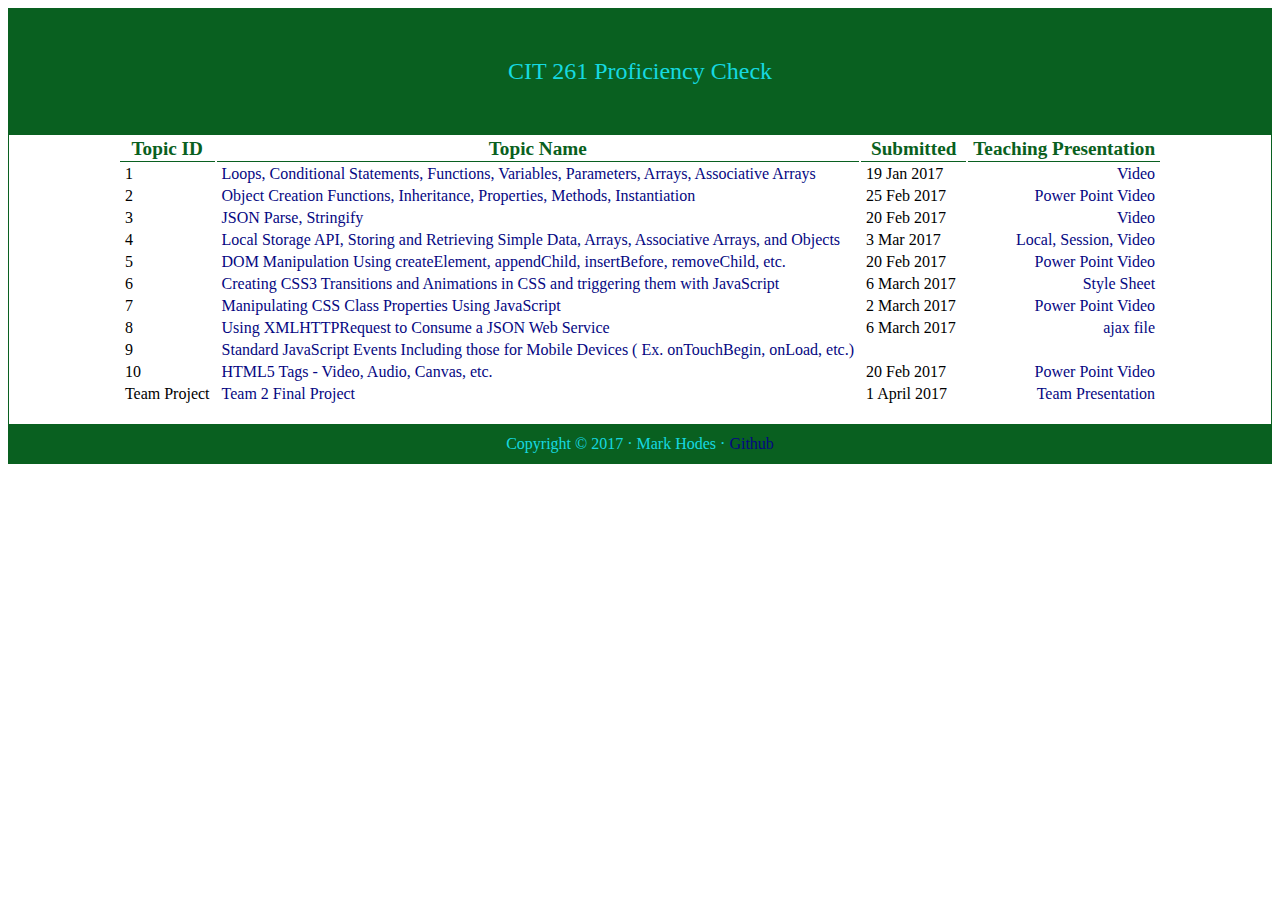
<file: index.html>
<!DOCTYPE HTML>
<html>
	<head>
		<meta charset="UTF-8">
		<link rel="stylesheet" type="text/css" href="styles.css">
		<title>
			CIT 261 Proficiency Check
		</title>
	</head>
		<body>
		<header>
			CIT 261 Proficiency Check
		</header>
		<section>
			<table id="topics">
				<tr>
					<td class="title">Topic ID</td>
					<td class="title">Topic Name</td>
					<td class="title">Submitted</td>
					<td class="title last" style="border-left:none; border-right:none;">Teaching Presentation</td>
				</tr>
				<tr>
					<td class="topic">1</td>
					<td class="topic"><a href="Loops.html" target="_blank">Loops, Conditional Statements, Functions, Variables, Parameters, Arrays, Associative Arrays</a></td>
					<td class="topic">19 Jan 2017</td>
					<td class="last"><a href="https://drive.google.com/file/d/0B62hI9D6CJsvX0xOZ2tOVTB3SVU/view?usp=sharing" target="_blank">Video</a></td>
				</tr>
				<tr>
					<td class="topic">2</td>
					<td class="topic"><a href="" target="_blank">Object Creation Functions, Inheritance, Properties, Methods, Instantiation</a></td>
					<td class="topic">25 Feb 2017</td>
					<td class="last"><a href="ObjectCreationFunctionsInheritanceProperties.pptx" target="_blank">Power Point   </a><a href="https://youtu.be/pNgqH9JWUVw?t=26m56s target="_blank">Video</a></td>
				</tr>
				<tr>
					<td class="topic">3</td>
					<td class="topic"><a href="JSON.html" target="_blank">JSON Parse, Stringify</a></td>
					<td class="topic">20 Feb 2017</td>
					<td class="last"><a href="https://drive.google.com/open?id=0B7wk24U9QNoWRjJvYUZRLS1RSk0" target="_blank">Video</a></td>
				</tr>
				<tr>
					<td class="topic">4</td>
					<td class="topic"><a href="LocalStorage.html" target="_blank">Local Storage API, Storing and Retrieving Simple Data, Arrays, Associative Arrays, and Objects</a></td>
					<td class="topic">3 Mar 2017</td>
					<td class="last"><a href="LocalStorage.html" target="_blank">Local,   </a><a href="storagepage.html" target="_blank">Session,  </a><a href="https://youtu.be/wg9Nz1Gfpjk" target="_blank">Video</a></td>
				</tr>
				<tr>
					<td class="topic">5</td>
					<td class="topic"><a href="DOM.html" target="_blank">DOM Manipulation Using createElement, appendChild, insertBefore, removeChild, etc.</a></td>
					<td class="topic">20 Feb 2017</td>
					<td class="last"><a href="DOM Manipulation.pptx" target="_blank">Power Point  </a><a href="https://drive.google.com/open?id=0B3KdJlsvtGKtbnE1aGttN0dVeHc" target="_blank">Video</a></td>
				</tr>
				<tr>
					<td class="topic">6</td>
					<td class="topic"><a href="CSSTransitions.html" target="_blank">Creating CSS3 Transitions and Animations in CSS and triggering them with JavaScript</a></td>
					<td class="topic">6 March 2017</td>
					<td class="last"><a href="transitions.css" target="_blank">Style Sheet</a></td>
				</tr>
				<tr>
					<td class="topic">7</td>
					<td class="topic"><a href="styles.css" target="_blank">Manipulating CSS Class Properties Using JavaScript</a></td>
					<td class="topic">2 March 2017</td>
					<td class="last"><a href="Manipulating CSS Class Properties with JavaScript.pptx" target="_blank">Power Point   </a><a href=""  target="_blank">Video</a></td>
				</tr>
				<tr>
					<td class="topic">8</td>
					<td class="topic"><a href="XMLHTTPRequest.html" target="_blank">Using XMLHTTPRequest to Consume a JSON Web Service</a></td>
					<td class="topic">6 March 2017</td>
					<td class="last"><a href="ajax.json" target="_blank">ajax file</a></td>
				</tr>
				<tr>
					<td class="topic">9</td>
					<td class="topic"><a href="" target="_blank">Standard JavaScript Events Including those for Mobile Devices ( Ex. onTouchBegin, onLoad, etc.)</a></td>
					<td class="topic"></td>
					<td class="last"><a href="" target="_blank"></a></td>
				</tr>
				<tr>
					<td class="topic">10</td>
					<td class="topic"><a href="html5Tags.html" target="_blank">HTML5 Tags - Video, Audio, Canvas, etc.</a></td>
					<td class="topic">20 Feb 2017</td>
					<td class="last"><a href="HTML5 Tags.pptx" target="_blank">Power Point  </a><a href="https://drive.google.com/open?id=0Bwmm651nH-RYa2dlbG41VWV4OUE"  target="_blank">Video</a></td>
				</tr>
				<tr>
					<td class="topic">Team Project</td>
					<td class="topic"><a href="CIT261Team/index.html" target="_blank">Team 2 Final Project</a></td>
					<td class="topic">1 April 2017</td>
					<td class="last"><a href="https://drive.google.com/open?id=0B62hI9D6CJsvSGtTdFFFemVwVU0" target="_blank">Team Presentation</a></td>
				</tr>
			</table>
		<br>
		</section>
		<footer>
				Copyright &copy; 2017 &middot; Mark Hodes &middot; <a href="https://github.com/" target="_blank">Github</a>
		</footer>
	</body>
</html>
</file>
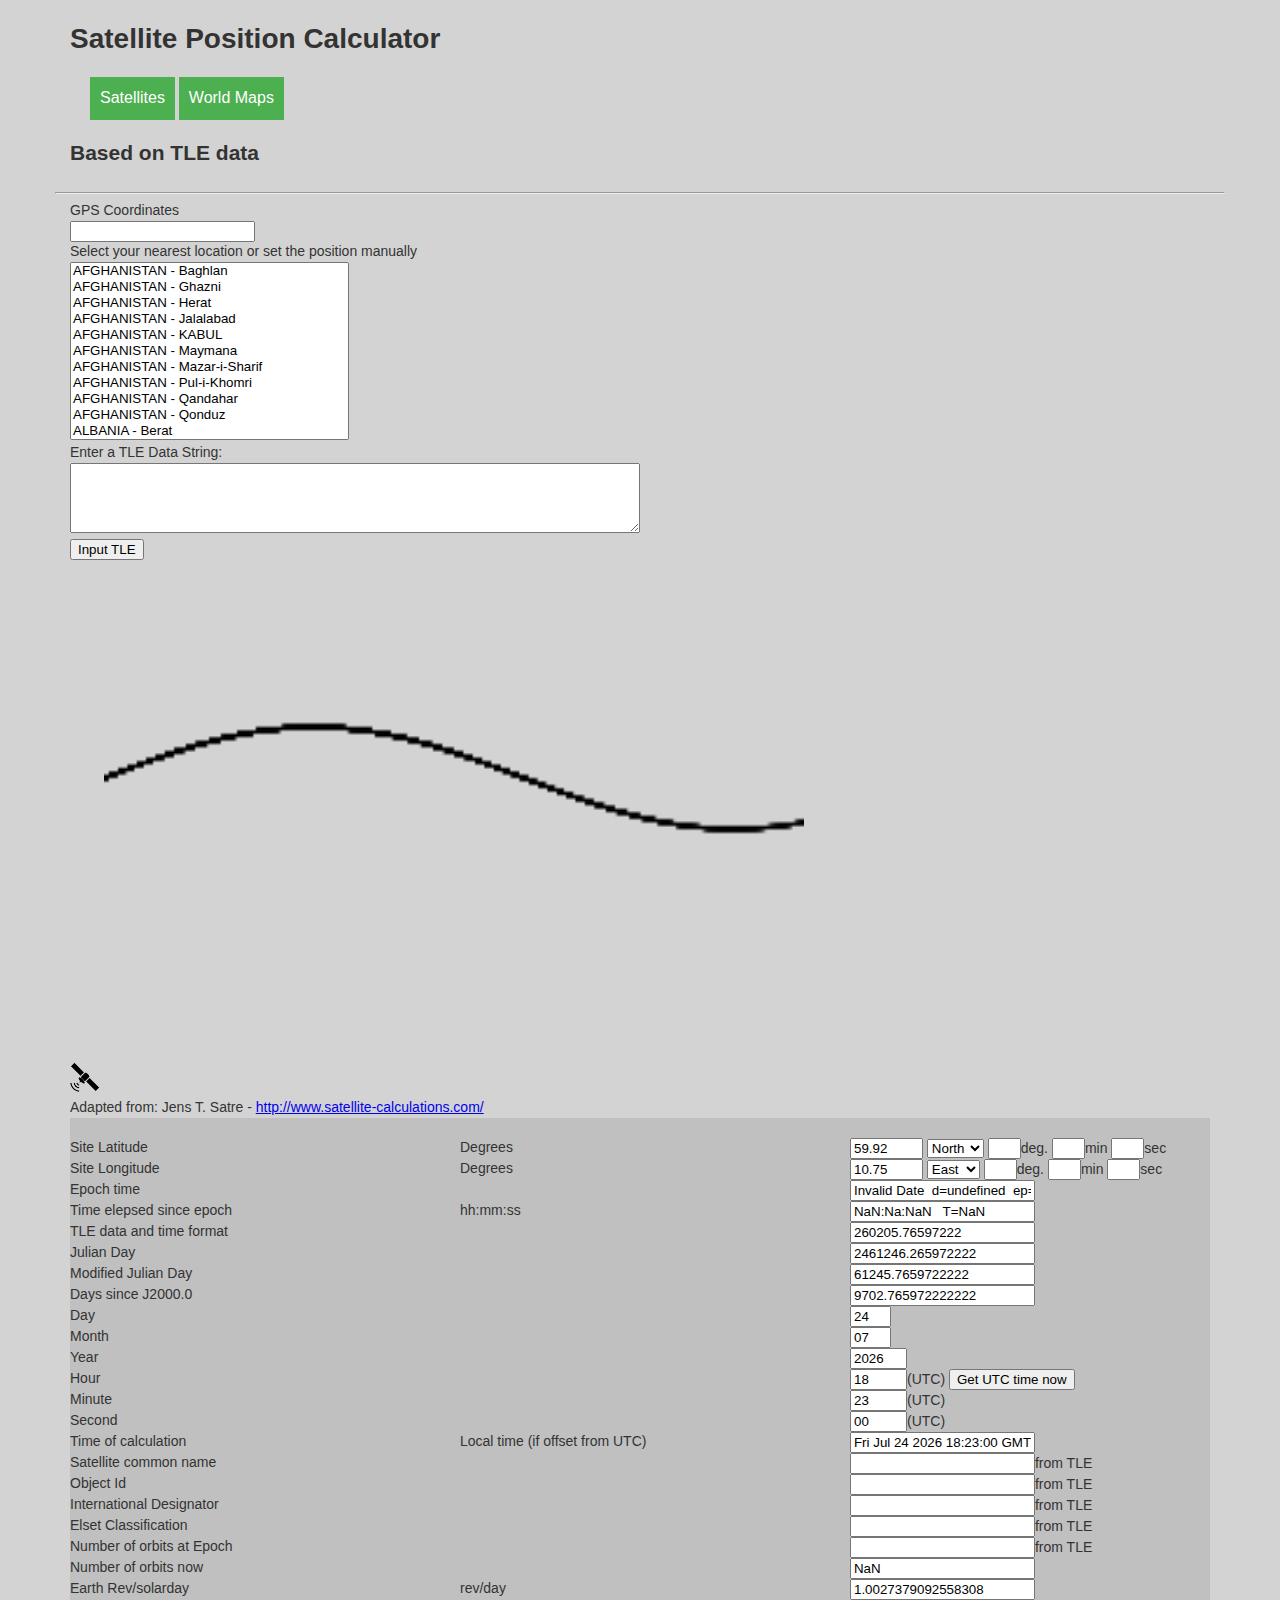
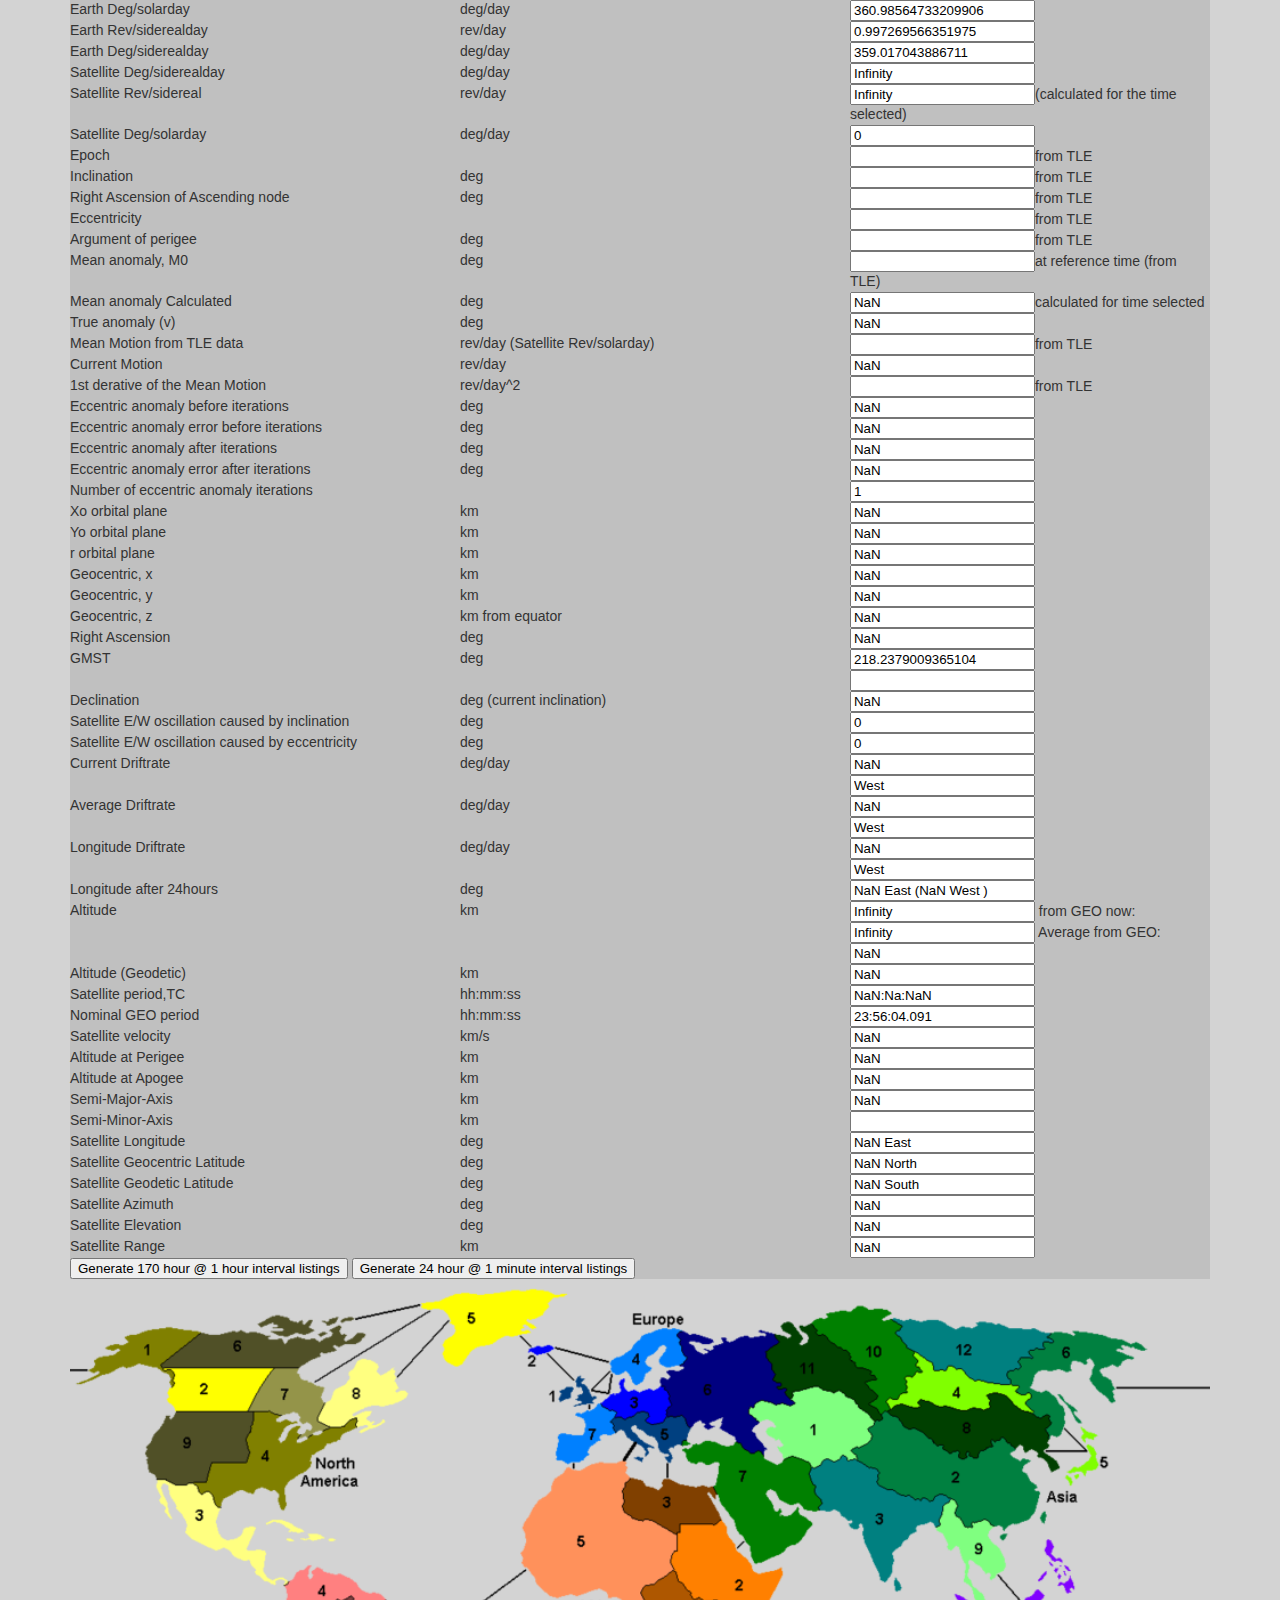
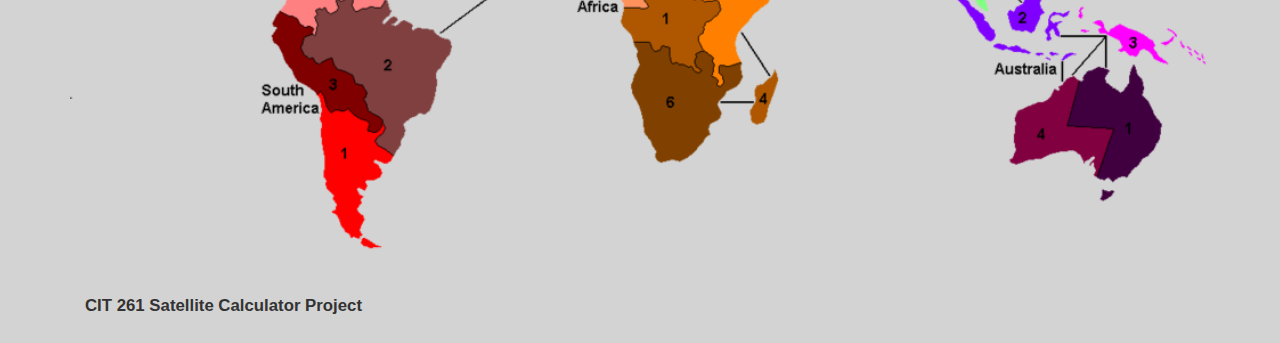
<file: CIT261Team/index.html>
<!DOCTYPE html>
<html lang="en">

<head>
    <title>Satellite Position Calculator</title>

    <meta charset="utf-8" />
    <meta name="viewport" content="width=device-width, initial-scale=1" />
    <meta http-equiv="X-UA-Compatible" content="IE=edge" />
    <meta http-equiv="Content-Type" content="text/html; charset=UTF-8" />
    <meta http-equiv="Content-Language" content="en-us" />
    <meta name="Robots" content="Follow, Index" />
    <meta name="Distribution" content="Worldwide" />
    <meta name="Rating" content="General" />

    <meta name="DESCRIPTION" content="Awesome Animated Calculator - Orbital path calculator." />
    <meta name="KEYWORDS" content="CIT 261, BYU-Idaho, Satellite Calculator" />
    <meta name="School" content="BYU-Idaho" />

    <link rel="stylesheet" href="styles.css" />

    <script src="Scripts/globalObjects.js"></script>
    <script src="Scripts/readTleData.js"></script>
    <script src="Scripts/loadTleData.js"></script>
    <script src="Scripts/pageData.js"></script>
    <script src="Scripts/swapImage.js"></script>
    <script src="Scripts/tleCalculator.js"></script>
    <script src="Scripts/latLongLoc.js"></script>
    <script src="Scripts/mapFuncs.js"></script>
    <!-- This is to handle a canvase resize for responsive behavior -->
    <script src="Scripts/jquery-3.1.1.min.js"></script>
</head>

<body onload="initPageData(); line();">
    <header class="container">
        <h1>Satellite Position Calculator</h1>
        <nav>
            <div class="dropdown">
                <div ontouch="showSatLinks()" onmouseover="showSatLinks()" class="dropbtn">Satellites</div>
                <div id="satSelector" class="dropdown-content">
                </div>
            </div>
            <div class="dropdown">
                <div ontouch="showMapLinks()" onmouseover="showMapLinks()" class="dropbtn">World Maps</div>
                <div id="mapSelector" class="dropdown-content">
                    <a href="javascript:swapImage('Images/WorldMap01.png', 'imageToSwap')">World Map</a>
                    <a href="javascript:swapImage('Images/WorldMap04.jpg', 'imageToSwap')">World Cities</a>
                    <a href="javascript:swapImage('Images/WorldMap05.jpg', 'imageToSwap')">World Map 2</a>
                    <a href="javascript:swapImage('Images/WorldMap06.jpg', 'imageToSwap')">World Map 3</a>
                    <a href="javascript:swapImage('Images/WorldMap03.jpg', 'imageToSwap')">Time Zones</a>
                    <a href="javascript:swapImage('Images/WorldMap02.jpg', 'imageToSwap')">Elements</a>
                    <a href="javascript:swapImage('Images/MiddleEarth01.jpg', 'imageToSwap')">Middle Earth 1</a>
                    <a href="javascript:swapImage('Images/MiddleEarth02.jpg', 'imageToSwap')">Middle Earth 2</a>
                </div>
            </div>
        </nav>
    </header>
    <section>
        <div class="container body-content">
            <div class="row">
                <div class="col-md-12">
                    <h2>Based on TLE data</h2>
                </div>
                <div class="row">
                    <div class="col-md-12">
                        <hr />
                    </div>
                </div>
                <script>
                    function doButtonActions() {

                        readTleData(document.getElementById('TleDataId').value);
                        getTLEfromTextAerea();
                        onchange_satellite_rev_siderealday();

                        ReadPosition();
                        CalculateCoordinate();
                        SetCookie();
                        ManualTimeUpdate();
                        line();

                        var locData = document.getElementById('locationLatLong').value;
                        localStorage.setItem('latlong', locData);
                    }

                    function UpdateInputField() {
                        document.getElementById('locationLatLong').value = document.getElementById('selectPosition').value;
                    }

                    /*
                        The problem that this is running into is that the globe is cut into 4 quadrants and this logic 
                        does not handle the 4 quadrants. North, South, East, West. Each section is broken into Degrees
                        0 to 180 from the equator to the polls and from the through London, England (UTC)
                        to the International Dateline between Russia and the United States.

                        If we can solve this mathematical issue then we can move the sat correctly accross the image.
                    */
                    function UpdateSatPosition() {
                        var maxDegree = 360;
                        // Max Image Size
                        var horizontalRatio = 1 / (360 / 1000);
                        var verticalRatio = 1 / (360 / 500);

                        /* Update Satellite location on page */
                        var screenXOffset = 35; // Move the default sat icon in the width of the sat image pixels (Sat=30 distance from image 5)
                        var screenYOffset = -512;

                        var screenX = parseInt(Tracker.SatelliteLongitude.value.split(" ")[0]);
                        var screenY = parseInt(Tracker.SatelliteGeocentricLatitude.value.split(" ")[0]);

                        // if (Tracker.SatelliteLongitude.value.split(" ")[0] == "West") {
                        //     screenX *= -1;
                        // }

                        // if (Tracker.SatelliteGeocentricLatitude.value.split(" ")[0] == "South") {
                        //     screenY *= -1;
                        // }

                        // console.log("Raw Longitude = " + screenX);
                        // console.log("Raw Latitude = " + screenY);

                        screenX *= horizontalRatio;
                        screenY *= verticalRatio;

                        // console.log("Raw Longitude Ratio = " + screenX);
                        // console.log("Raw Latitude Ratio = " + screenY);

                        screenX = Math.abs(screenX);
                        screenY = Math.abs(screenY);

                        screenX += screenXOffset;
                        screenY += screenYOffset;

                        console.log("Adjusted Longitude = " + screenX);
                        console.log("Adjusted Latitude = " + screenY);

                        var redbox = document.getElementById("redbox");
                        redbox.style.left = screenX + "px";
                        redbox.style.top = screenY + "px";
                        /* Update Satellite location on page */
                    }
                </script>
                <div class="col-md-12">
                    <label>GPS Coordinates</label></br>
                    <input id="locationLatLong" type="text" value="" />
                </div>
                <div class="col-md-12">
                    <label title="Select your nearest location or set the position manually">Select your nearest location or set the position manually</label></br>
                    <select id="selectPosition" name="selectPosition" size="11" onchange="UpdateInputField();">
                        <script language="javascript">
                            document.write(sites);
                        </script>
                    </select>
                </div>
                <div class="col-md-12">
                    <label>Enter a TLE Data String: </label><br/>
                    <textarea cols="4" class="textarea" id="TleDataId" type="text" value="" style="width: 200px;"></textarea><br />
                    <button onclick="doButtonActions();">Input TLE</button>
                    <br/><br />
                </div>
                <div id="map" class="col-md-12">
                    <img id="redbox" src="Images/satallite.png">
                    <canvas id="altImageToSwap"></canvas>
                    <script>
                        //http://stackoverflow.com/questions/34772957/how-to-make-canvas-responsive
                        function resize() {
                            $("#altImageToSwap").outerHeight($(window).height() - $("#altImageToSwap").offset().top - Math.abs($("#altImageToSwap").outerHeight(true) - $("#altImageToSwap").outerHeight()));
                            $("#altImageToSwap").outerWidth($(window).width() - $("#altImageToSwap").offset().top - Math.abs($("#altImageToSwap").outerWidth(true) - $("#altImageToSwap").outerWidth()));
                        }
                        $(document).ready(function() {
                            resize();
                            $(window).on("resize", function() {
                                resize();
                            });
                        });
                    </script>
                </div>
                <div class="col-md-12">
                    Adapted from: Jens T. Satre - <a href="http://www.satellite-calculations.com/" target="_blank">http://www.satellite-calculations.com/</a>
                    </br>
                </div>
                <div class="col-md-12">
                    <form method="post" name="Tracker" style="min-width: 680px; background-color: #C0C0C0;">
                        <div class="row">
                            <div class="col-md-4">
                                &nbsp;
                            </div>
                            <div class="col-md-4">
                                &nbsp;
                            </div>
                            <div class="col-md-4">
                                &nbsp;
                            </div>
                        </div>
                        <!-- Jens T. Satre - http://www.satellite-calculations.com/ -->
                        <div class="row">
                            <div class="col-md-4">
                                Site Latitude
                            </div>
                            <div class="col-md-4">
                                Degrees
                            </div>
                            <div class="col-md-4">
                                <input type="text" size="6" name="LatitudeDegrees" value="59.92" onchange="SetCookie();CalculateCoordinate();ManualTimeUpdate()">
                                <select name="LatitudeDirection" size="1" onchange="SetCookie();CalculateCoordinate();ManualTimeUpdate()">
                                    <option selected value="North">North</option>
                                    <option value="South">South</option>
                                </select>
                                <input type="text" size="1" name="LatDegrees" onchange="CalculateLat();SetCookie();CalculateCoordinate();ManualTimeUpdate()">deg.
                                <input type="text" size="1" name="LatMinutes" onchange="CalculateLat();SetCookie();CalculateCoordinate();ManualTimeUpdate()">min
                                <input type="text" size="1" name="LatSeconds" onchange="CalculateLat();SetCookie();CalculateCoordinate();ManualTimeUpdate()">sec
                            </div>
                        </div>
                        <div class="row">
                            <div class="col-md-4">
                                Site Longitude
                            </div>
                            <div class="col-md-4">
                                Degrees
                            </div>
                            <div class="col-md-4">
                                <input type="text" size="6" name="LongitudeDegrees" value="10.75" onchange="SetCookie();CalculateCoordinate();ManualTimeUpdate()">
                                <select name="LongitudeDirection" size="1" onchange="SetCookie();CalculateCoordinate();ManualTimeUpdate()">
                                            <option selected value="East">East</option>
                                            <option value="West">West</option>
                                        </select>
                                <input type="text" size="1" name="LonDegrees" onchange="CalculateLon();SetCookie();CalculateCoordinate();ManualTimeUpdate()">deg.
                                <input type="text" size="1" name="LonMinutes" onchange="CalculateLon();SetCookie();CalculateCoordinate();ManualTimeUpdate()">min
                                <input type="text" size="1" name="LonSeconds" onchange="CalculateLon();SetCookie();CalculateCoordinate();ManualTimeUpdate()">sec
                            </div>
                        </div>
                        <div class="row">
                            <div class="col-md-4">
                                Epoch time
                            </div>
                            <div class="col-md-4">
                            </div>
                            <div class="col-md-4">
                                <input type="text" name="DateEpoch" value="">
                            </div>
                        </div>
                        <div class="row">
                            <div class="col-md-4">
                                Time elepsed since epoch
                            </div>
                            <div class="col-md-4">
                                hh:mm:ss
                            </div>
                            <div class="col-md-4">
                                <input type="text" name="TimeElepsedSinceEpoch" value="">
                            </div>
                        </div>
                        <div class="row">
                            <div class="col-md-4">
                                TLE data and time format
                            </div>
                            <div class="col-md-4">
                            </div>
                            <div class="col-md-4">
                                <input type="text" name="TimeEpochFormat">
                            </div>
                        </div>
                        <div class="row">
                            <div class="col-md-4">
                                Julian Day
                            </div>
                            <div class="col-md-4">
                            </div>
                            <div class="col-md-4">
                                <input type="text" name="JulianDay">
                            </div>
                        </div>
                        <div class="row">
                            <div class="col-md-4">
                                Modified Julian Day
                            </div>
                            <div class="col-md-4">
                            </div>
                            <div class="col-md-4">
                                <input type="text" name="ModifiedJulianDay">
                            </div>
                        </div>
                        <div class="row">
                            <div class="col-md-4">
                                Days since J2000.0
                            </div>
                            <div class="col-md-4">
                            </div>
                            <div class="col-md-4">
                                <input type="text" name="dJ2000">
                            </div>
                        </div>
                        <div class="row">
                            <div class="col-md-4">
                                Day
                            </div>
                            <div class="col-md-4">
                            </div>
                            <div class="col-md-4">
                                <input type="text" size="2" name="DayNow" value="1" onchange="ManualTimeUpdate()">
                            </div>
                        </div>
                        <div class="row">
                            <div class="col-md-4">
                                Month
                            </div>
                            <div class="col-md-4">
                            </div>
                            <div class="col-md-4">
                                <input type="text" size="2" name="MonthNow" value="10" onchange="ManualTimeUpdate()">
                            </div>
                        </div>
                        <div class="row">
                            <div class="col-md-4">
                                Year
                            </div>
                            <div class="col-md-4">
                            </div>
                            <div class="col-md-4">
                                <input type="text" size="4" name="YearNow" onchange="ManualTimeUpdate()">
                            </div>
                        </div>
                        <div class="row">
                            <div class="col-md-4">
                                Hour
                            </div>
                            <div class="col-md-4">
                            </div>
                            <div class="col-md-4">
                                <input type="text" size="4" name="HourNow" value="00" onchange="ManualTimeUpdate()">(UTC)
                                <input onclick="onchange_satellite_rev_siderealday();TimeUpdateNow()" type=button value="Get UTC time now" name=button3>
                            </div>
                        </div>
                        <div class="row">
                            <div class="col-md-4">
                                Minute
                            </div>
                            <div class="col-md-4">
                            </div>
                            <div class="col-md-4">
                                <input type="text" size="4" name="MinuteNow" value="" onchange="ManualTimeUpdate()">(UTC)
                            </div>
                        </div>
                        <div class="row">
                            <div class="col-md-4">
                                Second
                            </div>
                            <div class="col-md-4">
                            </div>
                            <div class="col-md-4">
                                <input type="text" size="4" name="SecondNow" value="" onchange="ManualTimeUpdate()">(UTC)
                            </div>
                        </div>
                        <div class="row">
                            <div class="col-md-4">
                                Time of calculation
                            </div>
                            <div class="col-md-4">
                                Local time (if offset from UTC)
                            </div>
                            <div class="col-md-4">
                                <input type="text" name="TimeOfCalculation" value="">
                            </div>
                        </div>
                        <div class="row">
                            <div class="col-md-4">
                                Satellite common name
                            </div>
                            <div class="col-md-4">
                            </div>
                            <div class="col-md-4">
                                <input type="text" name="CommonName" value="">from TLE
                            </div>
                        </div>
                        <div class="row">
                            <div class="col-md-4">
                                Object Id
                            </div>
                            <div class="col-md-4">
                            </div>
                            <div class="col-md-4">
                                <input type="text" name="ObjectID" value="">from TLE
                            </div>
                        </div>
                        <div class="row">
                            <div class="col-md-4">
                                International Designator
                            </div>
                            <div class="col-md-4">
                            </div>
                            <div class="col-md-4">
                                <input type="text" name="InternationalDesignator" value="">from TLE
                            </div>
                        </div>
                        <div class="row">
                            <div class="col-md-4">
                                Elset Classification
                            </div>
                            <div class="col-md-4">
                            </div>
                            <div class="col-md-4">
                                <input type="text" name="ElsetClassification" value="">from TLE
                            </div>
                        </div>
                        <div class="row">
                            <div class="col-md-4">
                                Number of orbits at Epoch
                            </div>
                            <div class="col-md-4">
                            </div>
                            <div class="col-md-4">
                                <input type="text" name="NumberOfOrbitsAtEpoch" value="">from TLE
                            </div>
                        </div>
                        <div class="row">
                            <div class="col-md-4">
                                Number of orbits now
                            </div>
                            <div class="col-md-4">
                            </div>
                            <div class="col-md-4">
                                <input type="text" name="NumberOfOrbitsNow" value="">
                            </div>
                        </div>
                        <div class="row">
                            <div class="col-md-4">
                                Earth Rev/solarday
                            </div>
                            <div class="col-md-4">
                                rev/day
                            </div>
                            <div class="col-md-4">
                                <input type="text" name="Earth_rev_solar_day" value="">
                            </div>
                        </div>
                        <div class="row">
                            <div class="col-md-4">
                                Earth Deg/solarday
                            </div>
                            <div class="col-md-4">
                                deg/day
                            </div>
                            <div class="col-md-4">
                                <input type="text" name="Earth_deg_solar_day" value="">
                            </div>
                        </div>

                        <div class="row">
                            <div class="col-md-4">
                                Earth Rev/siderealday
                            </div>
                            <div class="col-md-4">
                                rev/day
                            </div>
                            <div class="col-md-4">
                                <input type="text" name="Earth_rev_sidereal_day" value="">
                            </div>
                        </div>
                        <div class="row">
                            <div class="col-md-4">
                                Earth Deg/siderealday
                            </div>
                            <div class="col-md-4">
                                deg/day
                            </div>
                            <div class="col-md-4">
                                <input type="text" name="Earth_deg_sidereal_day" value="">
                            </div>
                        </div>
                        <div class="row">
                            <div class="col-md-4">
                                Satellite Deg/siderealday
                            </div>
                            <div class="col-md-4">
                                deg/day
                            </div>
                            <div class="col-md-4">
                                <input type="text" name="Satellite_deg_sidereal_day" value="">
                            </div>
                        </div>
                        <div class="row">
                            <div class="col-md-4">
                                Satellite Rev/sidereal
                            </div>
                            <div class="col-md-4">
                                rev/day
                            </div>
                            <div class="col-md-4">
                                <input type="text" name="Satellite_rev_solar_day" onchange="onchange_satellite_rev_solarday();calculatedriftrate()" value="">(calculated for the time selected)
                            </div>
                        </div>
                        <div class="row">
                            <div class="col-md-4">
                                Satellite Deg/solarday
                            </div>
                            <div class="col-md-4">
                                deg/day
                            </div>
                            <div class="col-md-4">
                                <input type="text" name="Satellite_deg_solar_day" value="">
                            </div>
                        </div>
                        <div class="row">
                            <div class="col-md-4">
                                Epoch
                            </div>
                            <div class="col-md-4">
                            </div>
                            <div class="col-md-4">
                                <input type="text" name="Epoch">from TLE
                            </div>
                        </div>
                        <div class="row">
                            <div class="col-md-4">
                                Inclination
                            </div>
                            <div class="col-md-4">
                                deg
                            </div>
                            <div class="col-md-4">
                                <input type="text" name="Inclination">from TLE
                            </div>
                        </div>
                        <div class="row">
                            <div class="col-md-4">
                                Right Ascension of Ascending node
                            </div>
                            <div class="col-md-4">
                                deg
                            </div>
                            <div class="col-md-4">
                                <input type="text" name="RA_AN">from TLE
                            </div>
                        </div>
                        <div class="row">
                            <div class="col-md-4">
                                Eccentricity
                            </div>
                            <div class="col-md-4">
                            </div>
                            <div class="col-md-4">
                                <input type="text" name="Eccentricity">from TLE
                            </div>
                        </div>
                        <div class="row">
                            <div class="col-md-4">
                                Argument of perigee
                            </div>
                            <div class="col-md-4">
                                deg
                            </div>
                            <div class="col-md-4">
                                <input type="text" name="Argument_of_perigee">from TLE
                            </div>
                        </div>
                        <div class="row">
                            <div class="col-md-4">
                                Mean anomaly, M0
                            </div>
                            <div class="col-md-4">
                                deg
                            </div>
                            <div class="col-md-4">
                                <input type="text" name="Meananomaly">at reference time (from TLE)
                            </div>
                        </div>
                        <div class="row">
                            <div class="col-md-4">
                                Mean anomaly Calculated
                            </div>
                            <div class="col-md-4">
                                deg
                            </div>
                            <div class="col-md-4">
                                <input type="text" name="MeananomalyCalculated" value="">calculated for time selected
                            </div>
                        </div>
                        <div class="row">
                            <div class="col-md-4">
                                True anomaly (v)
                            </div>
                            <div class="col-md-4">
                                deg
                            </div>
                            <div class="col-md-4">
                                <input type="text" name="Trueanomaly">
                            </div>
                        </div>
                        <div class="row">
                            <div class="col-md-4">
                                Mean Motion from TLE data
                            </div>
                            <div class="col-md-4">
                                rev/day (Satellite Rev/solarday)
                            </div>
                            <div class="col-md-4">
                                <input type="text" name="Satellite_rev_sidereal_day">from TLE
                            </div>
                        </div>
                        <div class="row">
                            <div class="col-md-4">
                                Current Motion
                            </div>
                            <div class="col-md-4">
                                rev/day
                            </div>
                            <div class="col-md-4">
                                <input type="text" name="Current_Motion" onchange="onchange_satellite_rev_solarday();calculatedriftrate()" value="">
                            </div>
                        </div>
                        <div class="row">
                            <div class="col-md-4">
                                1st derative of the Mean Motion
                            </div>
                            <div class="col-md-4">
                                rev/day^2
                            </div>
                            <div class="col-md-4">
                                <input type="text" name="first_derative_mean_motion">from TLE
                            </div>
                        </div>
                        <div class="row">
                            <div class="col-md-4">
                                Eccentric anomaly before iterations
                            </div>
                            <div class="col-md-4">
                                deg
                            </div>
                            <div class="col-md-4">
                                <input type="text" name="EccentricanomalyBeforeIterations" value="">
                            </div>
                        </div>
                        <div class="row">
                            <div class="col-md-4">
                                Eccentric anomaly error before iterations
                            </div>
                            <div class="col-md-4">
                                deg
                            </div>
                            <div class="col-md-4">
                                <input type="text" name="EccentricanomalyErrorBeforeIterations" value="">
                            </div>
                        </div>
                        <div class="row">
                            <div class="col-md-4">
                                Eccentric anomaly after iterations
                            </div>
                            <div class="col-md-4">
                                deg
                            </div>
                            <div class="col-md-4">
                                <input type="text" name="EccentricanomalyAfterIterations" value="">
                            </div>
                        </div>
                        <div class="row">
                            <div class="col-md-4">
                                Eccentric anomaly error after iterations
                            </div>
                            <div class="col-md-4">
                                deg
                            </div>
                            <div class="col-md-4">
                                <input type="text" name="EccentricanomalyErrorAfterIterations" value="">
                            </div>
                        </div>
                        <div class="row">
                            <div class="col-md-4">
                                Number of eccentric anomaly iterations
                            </div>
                            <div class="col-md-4">
                            </div>
                            <div class="col-md-4">
                                <input type="text" name="Iterations" value="">
                            </div>
                        </div>
                        <div class="row">
                            <div class="col-md-4">
                                Xo orbital plane
                            </div>
                            <div class="col-md-4">
                                km
                            </div>
                            <div class="col-md-4">
                                <input type="text" name="X_orbit_plane" value="">
                            </div>
                        </div>
                        <div class="row">
                            <div class="col-md-4">
                                Yo orbital plane
                            </div>
                            <div class="col-md-4">
                                km
                            </div>
                            <div class="col-md-4">
                                <input type="text" name="Y_orbit_plane" value="">
                            </div>
                        </div>
                        <div class="row">
                            <div class="col-md-4">
                                r orbital plane
                            </div>
                            <div class="col-md-4">
                                km
                            </div>
                            <div class="col-md-4">
                                <input type="text" name="r_orbit_plane" value="">
                            </div>
                        </div>
                        <div class="row">
                            <div class="col-md-4">
                                Geocentric, x
                            </div>
                            <div class="col-md-4">
                                km
                            </div>
                            <div class="col-md-4">
                                <input type="text" name="x_geocentric" value="">
                            </div>
                        </div>
                        <div class="row">
                            <div class="col-md-4">
                                Geocentric, y
                            </div>
                            <div class="col-md-4">
                                km
                            </div>
                            <div class="col-md-4">
                                <input type="text" name="y_geocentric" value="">
                            </div>
                        </div>
                        <div class="row">
                            <div class="col-md-4">
                                Geocentric, z
                            </div>
                            <div class="col-md-4">
                                km from equator
                            </div>
                            <div class="col-md-4">
                                <input type="text" name="z_geocentric" value="">
                            </div>
                        </div>
                        <div class="row">
                            <div class="col-md-4">
                                Right Ascension
                            </div>
                            <div class="col-md-4">
                                deg
                            </div>
                            <div class="col-md-4">
                                <input type="text" name="RA" value="">
                            </div>
                        </div>
                        <div class="row">
                            <div class="col-md-4">
                                GMST
                            </div>
                            <div class="col-md-4">
                                deg
                            </div>
                            <div class="col-md-4">
                                <input type="text" name="GMST" value=""><input type="text" name="GMST2" value="">
                            </div>
                        </div>
                        <div class="row">
                            <div class="col-md-4">
                                Declination
                            </div>
                            <div class="col-md-4">
                                deg (current inclination)
                            </div>
                            <div class="col-md-4">
                                <input type="text" name="declination" value="">
                            </div>
                        </div>
                        <div class="row">
                            <div class="col-md-4">
                                Satellite E/W oscillation caused by inclination
                            </div>
                            <div class="col-md-4">
                                deg
                            </div>
                            <div class="col-md-4">
                                <input type="text" name="EW_oscillation_caused_by_inclination" value="">
                            </div>
                        </div>
                        <div class="row">
                            <div class="col-md-4">
                                Satellite E/W oscillation caused by eccentricity
                            </div>
                            <div class="col-md-4">
                                deg
                            </div>
                            <div class="col-md-4">
                                <input type="text" name="EW_oscillation_caused_by_eccentricity" value="">
                            </div>
                        </div>
                        <div class="row">
                            <div class="col-md-4">
                                Current Driftrate
                            </div>
                            <div class="col-md-4">
                                deg/day
                            </div>
                            <div class="col-md-4">
                                <input type="text" name="Driftrate" value="">
                                <input type="text" name="Direction" value="">
                            </div>
                        </div>
                        <div class="row">
                            <div class="col-md-4">
                                Average Driftrate
                            </div>
                            <div class="col-md-4">
                                deg/day
                            </div>
                            <div class="col-md-4">
                                <input type="text" name="AverageDriftrate" value="">
                                <input type="text" name="AverageDriftrateDirection" value="">
                            </div>
                        </div>
                        <div class="row">
                            <div class="col-md-4">
                                Longitude Driftrate
                            </div>
                            <div class="col-md-4">
                                deg/day
                            </div>
                            <div class="col-md-4">
                                <input type="text" name="LongitudeDriftrate" value="">
                                <input type="text" name="LongitudeDriftrateDirection" value="">
                            </div>
                        </div>
                        <div class="row">
                            <div class="col-md-4">
                                Longitude after 24hours
                            </div>
                            <div class="col-md-4">
                                deg
                            </div>
                            <div class="col-md-4">
                                <input type="text" name="LongitudeAfter24Hours" value="">
                            </div>
                        </div>
                        <div class="row">
                            <div class="col-md-4">
                                Altitude
                            </div>
                            <div class="col-md-4">
                                km
                            </div>
                            <div class="col-md-4">
                                <input type="text" name="Altitude" value=""> from GEO now:
                                <input type="text" name="GeoAltitude" value=""> Average from GEO:
                                <input type="text" name="AvrGeoAltitude" value="">
                            </div>
                        </div>
                        <div class="row">
                            <div class="col-md-4">
                                Altitude (Geodetic)
                            </div>
                            <div class="col-md-4">
                                km
                            </div>
                            <div class="col-md-4">
                                <input type="text" name="GeoDeticAltitude" value="">
                            </div>
                        </div>
                        <div class="row">
                            <div class="col-md-4">
                                Satellite period,TC
                            </div>
                            <div class="col-md-4">
                                hh:mm:ss
                            </div>
                            <div class="col-md-4">
                                <input type="text" name="TC" value="">
                            </div>
                        </div>
                        <div class="row">
                            <div class="col-md-4">
                                Nominal GEO period
                            </div>
                            <div class="col-md-4">
                                hh:mm:ss
                            </div>
                            <div class="col-md-4">
                                <input type="text" name="GeoTC" value="">
                            </div>
                        </div>
                        <div class="row">
                            <div class="col-md-4">
                                Satellite velocity
                            </div>
                            <div class="col-md-4">
                                km/s
                            </div>
                            <div class="col-md-4">
                                <input type="text" name="Velocity" value="">
                            </div>
                        </div>
                        <div class="row">
                            <div class="col-md-4">
                                Altitude at Perigee
                            </div>
                            <div class="col-md-4">
                                km
                            </div>
                            <div class="col-md-4">
                                <input type="text" name="Perigee" value="">
                            </div>
                        </div>
                        <div class="row">
                            <div class="col-md-4">
                                Altitude at Apogee
                            </div>
                            <div class="col-md-4">
                                km
                            </div>
                            <div class="col-md-4">
                                <input type="text" name="Apogee" value="">
                            </div>
                        </div>
                        <div class="row">
                            <div class="col-md-4">
                                Semi-Major-Axis
                            </div>
                            <div class="col-md-4">
                                km
                            </div>
                            <div class="col-md-4">
                                <input type="text" name="Semimajoraxis" value="">
                            </div>
                        </div>
                        <div class="row">
                            <div class="col-md-4">
                                Semi-Minor-Axis
                            </div>
                            <div class="col-md-4">
                                km
                            </div>
                            <div class="col-md-4">
                                <input type="text" name="Semiminoraxis" value="">
                            </div>
                        </div>
                        <div class="row">
                            <div class="col-md-4">
                                Satellite Longitude
                            </div>
                            <div class="col-md-4">
                                deg
                            </div>
                            <div class="col-md-4">
                                <input type="text" name="SatelliteLongitude" value="">
                            </div>
                        </div>
                        <div class="row">
                            <div class="col-md-4">
                                Satellite Geocentric Latitude
                            </div>
                            <div class="col-md-4">
                                deg
                            </div>
                            <div class="col-md-4">
                                <input type="text" name="SatelliteGeocentricLatitude" value="">
                            </div>
                        </div>
                        <div class="row">
                            <div class="col-md-4">
                                Satellite Geodetic Latitude
                            </div>
                            <div class="col-md-4">
                                deg
                            </div>
                            <div class="col-md-4">
                                <input type="text" name="SatelliteGeodeticLatitude" value="">
                            </div>
                        </div>
                        <div class="row">
                            <div class="col-md-4">
                                Satellite Azimuth
                            </div>
                            <div class="col-md-4">
                                deg
                            </div>
                            <div class="col-md-4">
                                <input type="text" name="SatelliteAzimuth" value="">
                            </div>
                        </div>
                        <div class="row">
                            <div class="col-md-4">
                                Satellite Elevation
                            </div>
                            <div class="col-md-4">
                                deg
                            </div>
                            <div class="col-md-4">
                                <input type="text" name="SatelliteElevation" value="">
                            </div>
                        </div>
                        <div class="row">
                            <div class="col-md-4">
                                Satellite Range
                            </div>
                            <div class="col-md-4">
                                km
                            </div>
                            <div class="col-md-4">
                                <input type="text" name="SatelliteRange" value="">
                            </div>
                        </div>
                        <input onclick="generate_listings()" type=button value="Generate 170 hour @ 1 hour interval listings" name=button2>
                        <input onclick="generate_24hour_listings()" type=button value="Generate 24 hour @ 1 minute interval listings" name=button4>
                    </form>
                    <!-- Jens T. Satre - http://www.satellite-calculations.com/ -->
                </div>
                <div class="col-md-12">
                    <img id="imageToSwap" src="Images/WorldMap01.png">

                </div>
            </div>
        </div>
    </section>
    <footer class="container">
        <div id="Footer" class="col-md-12 footer">
            CIT 261 Satellite Calculator Project
        </div>
    </footer>

    <script>
        if (navigator.geolocation) {
            navigator.geolocation.getCurrentPosition(accept, decline);
        }

        function accept(position) {
            // Put the latitude and longitude into a string
            //var latlong = position.coords.latitude + "," + position.coords.longitude;
            var tLong = "";
            var tLat = "";

            if (position.coords.latitude >= 0) {
                tLat = position.coords.latitude + ":North";
            } else {
                tLat = (position.coords.latitude * -1) + ":South";
            }
            console.log(tLat);

            if (position.coords.longitude >= 0) {
                tLong = position.coords.longitude + ":East";
            } else {
                tLong = (position.coords.longitude * -1) + ":West";
            }
            console.log(tLong);

            //40.75:North,111.92:West,USA - Salt Lake City- UT

            var latlong = tLat + "," + tLong + ",Auto GPS";
            console.log(latlong);

            // Put string into the location form
            var location = document.getElementById("locationLatLong");
            location.value = latlong;
        }
        // If the user declined geolocation tracking
        function decline() {
            // DEBUGGING
            console.log("Rejected geolocation");
        }
    </script>
</body>

</html>
</file>
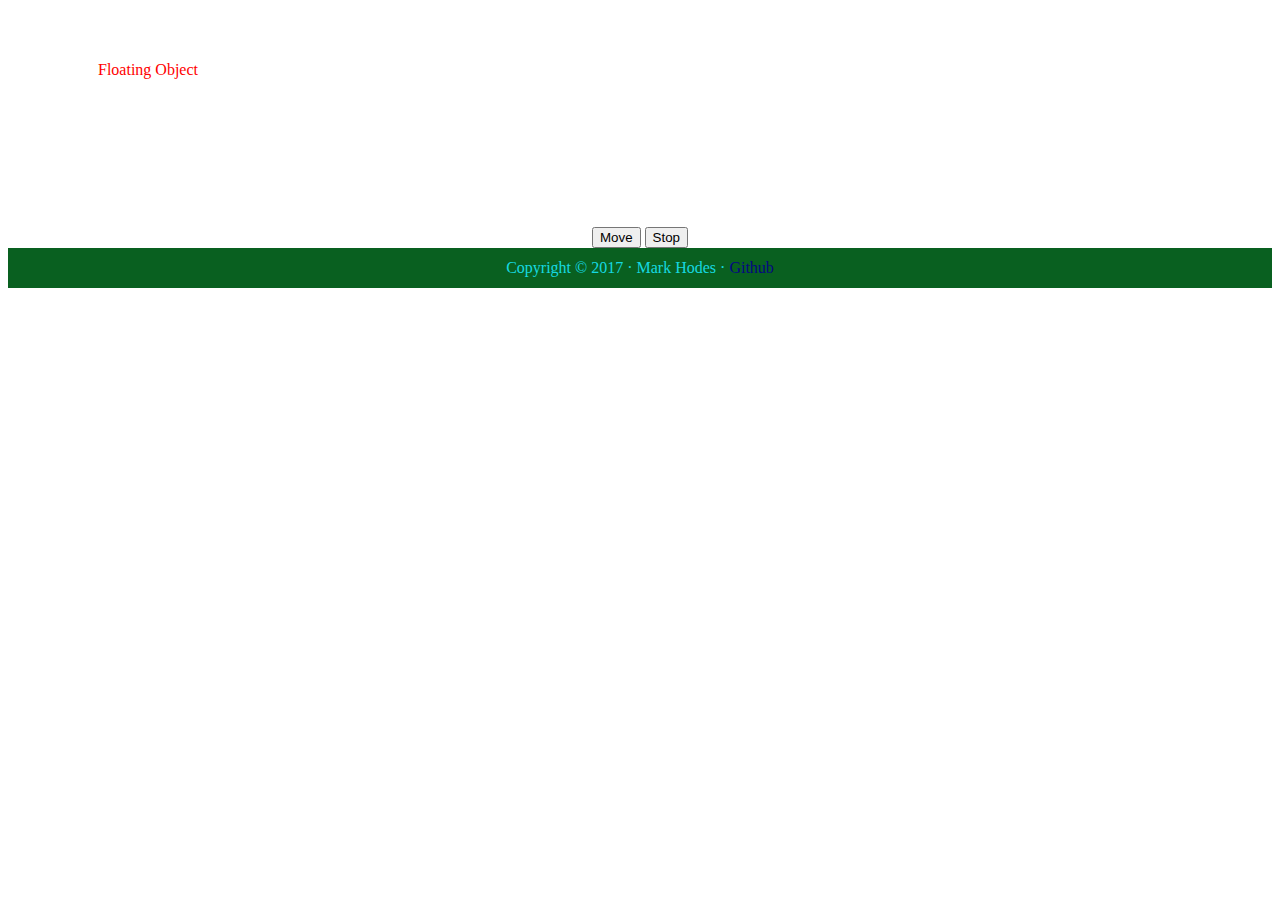
<file: CSSTransitions.html>
<!DOCTYPE html>
<html>
<head>
<meta charset="UTF-8">
<link rel="stylesheet" type="text/css" href="styles.css">
<link rel="stylesheet" href="transitions.css">
<title>
CIT 261 - Creating CSS3 Transitions and Animations in CSS and triggering them with JavaScript
</title>

<script>
window.addEventListener("load", objectEvents, false);
function objectEvents(e) {
document.getElementById("start").addEventListener("click", startAnim, false);
document.getElementById("stop").addEventListener("click", stopAnim, false);

}
function stopAnim() {
document.getElementById("object").style.webkitAnimationPlayState = "paused";
document.getElementById("object").style.AnimationPlayState = "paused";
}
function startAnim() {
document.getElementById("object").style.webkitAnimationPlayState = "running";
document.getElementById("object").style.AnimationPlayState = "running";
}
</script>
</head>
<body>

<div>
<p id="object">Floating Object</p><br>
<br><br></div>
<br><br>
<div>
<button type="button" id="start">Move</button>
<button type="button" id="stop">Stop</button>
</div>
</body>
<footer>
Copyright &copy; 2017 &middot; Mark Hodes &middot; <a href="https://github.com/" target="_blank">Github</a>
</footer>
</html>
</file>
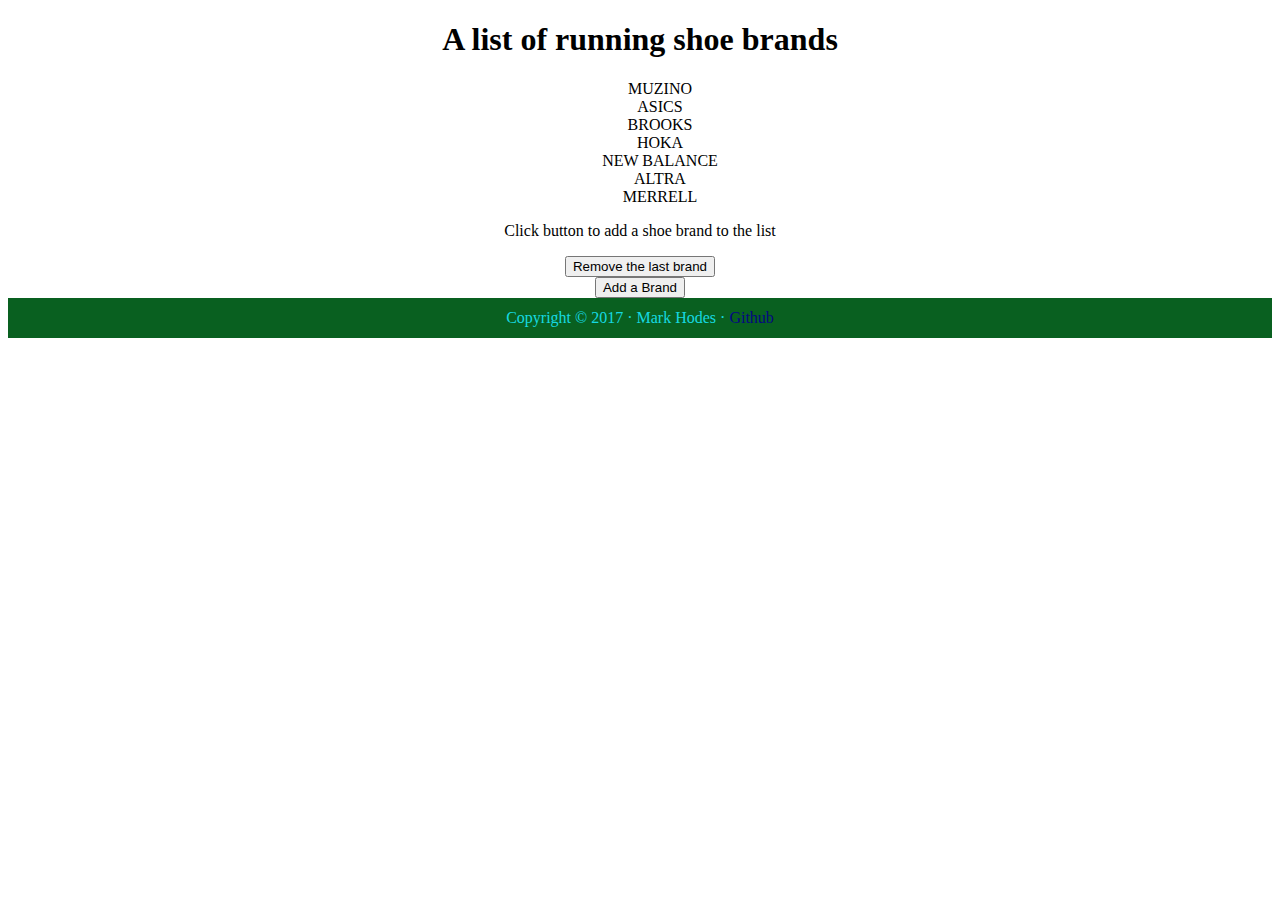
<file: DOM.html>
<!DOCTYPE html>

<html>
    <head>
<meta charset="UTF-8">
<link rel="stylesheet" type="text/css" href="styles.css">
<title>
CIT 261 - DOM Manipulation Using createElement, appendChild, insertBefore, removeChild, etc.
</title>
</head>
    <body>
        <h1>A list of running shoe brands</h1>
        <ul id="shoeBrand"></ul>
        <p>Click button to add a shoe brand to the list</p>
         <button onclick="deleteShoe()">Remove the last brand</button>
		 <br>
		 <button onclick="addShoe()">Add a Brand</button>

        <script>
        var shoes = ["MUZINO", "ASICS", "BROOKS", "HOKA", "NEW BALANCE", "ALTRA", "MERRELL"];
        for (i=0; i<shoes.length; i++){
            var makeList = document.createElement("li");
            makeList.innerHTML = shoes[i];
            document.getElementById("shoeBrand").appendChild(makeList);  
    }
    </script>
    <script>
        function addShoe(){
            var newShoe = document.createElement("li");
            var text = document.createTextNode("NIKE");
            newShoe.appendChild(text);
            var list = document.getElementById("shoeBrand");
            list.insertBefore(newShoe, list.childNodes[shoes.length]);
        }
        </script>
        <script>
            function deleteShoe(){
                var remove = document.getElementById("shoeBrand");
                remove.removeChild(remove.childNodes[shoes.length - 1]);
            }
        </script>
    </body>
	<footer>
	Copyright &copy; 2017 &middot; Mark Hodes &middot; <a href="https://github.com/" target="_blank">Github</a>
	</footer>
</html>
</file>
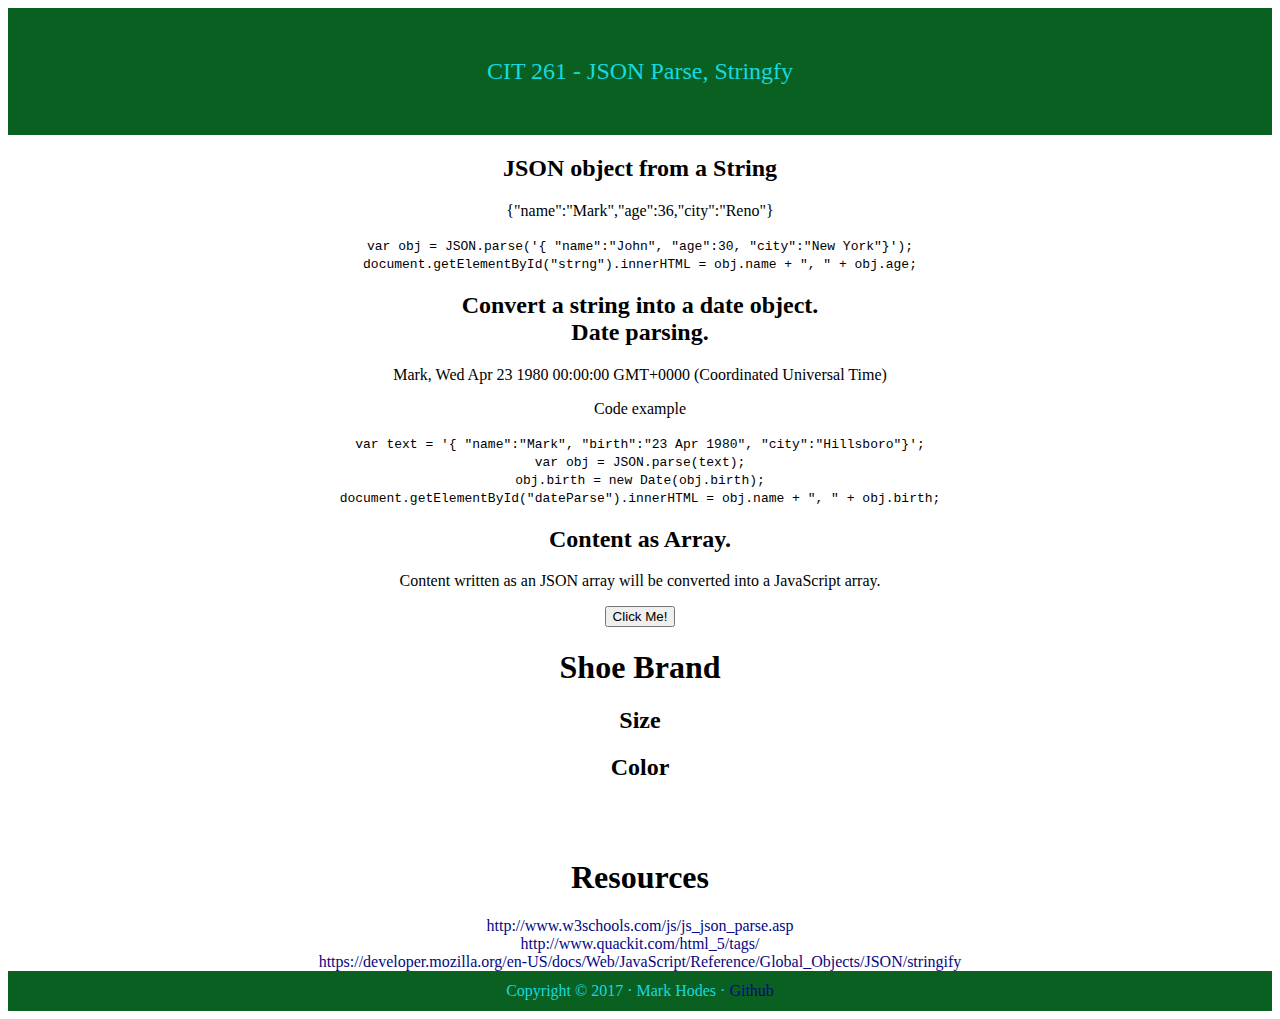
<file: JSON.html>
<!DOCTYPE html>
<html>
<head>
<meta charset="UTF-8">
<link rel="stylesheet" type="text/css" href="styles.css">
<title>
CIT 261 - JSON Parse, Stringify
</title>
</head>

<body>
<header>
CIT 261 - JSON Parse, Stringfy
</header>
<h2>JSON object from a String</h2>
<p id="strng"></p>

<script>

var obj = JSON.parse('{ "name":"Mark", "age":36, "city":"Reno"}');
var newObj = JSON.stringify(obj);
document.getElementById("strng").innerHTML = obj.name + ", " + obj.age + ", " + obj.city;
document.getElementById("strng").innerHTML = newObj;

</script>
<code>
var obj = JSON.parse('{ "name":"John", "age":30, "city":"New York"}');<br>
document.getElementById("strng").innerHTML = obj.name + ", " + obj.age;
</code>

<h2>Convert a string into a date object.
<br>Date parsing.
<br>
</h2>

<p id="dateParse"></p>

<script>

var text = '{ "name":"Mark", "birth":"04/23/1980", "city":"Hillsboro"}';
var obj = JSON.parse(text);
obj.birth = new Date(obj.birth);

document.getElementById("dateParse").innerHTML = obj.name + ", " + obj.birth; 

</script>
<p>Code example</p>
<code>
var text = '{ "name":"Mark", "birth":"23 Apr 1980", "city":"Hillsboro"}'; <br>
var obj = JSON.parse(text);<br>
obj.birth = new Date(obj.birth);<br>
document.getElementById("dateParse").innerHTML = obj.name + ", " + obj.birth;
</code>

<h2>Content as Array.</h2>
<p>Content written as an JSON array will be converted into a JavaScript array.</p>

<p id="jsArray"></p>

<script>
	window.addEventListener('load',init, false);
    function init(e) {
    document.getElementById('shoeButton').addEventListener('click', documentLoader, false);
    }
    function reqListener (){
    var shoe = JSON.parse(this.responseText);
                
    document.getElementById('shoe_make').innerHTML = shoe.shoe_make;
    document.getElementById('shoe_size').innerHTML = shoe.shoe_size;
    document.getElementById('color').innerHTML = shoe.color;
    }
    function documentLoader (){
    var aReq = new XMLHttpRequest();
    aReq.onload = reqListener;
    aReq.open("GET", "ajax.json", true);
    aReq.send();
    }
</script>

<form id="shoeForm"> 
<button id="shoeButton" type="button">Click Me!</button>
</form>
<h1>Shoe Brand</h1>
<div id="shoe_make"></div>
<h2>Size</h2>
<div id="shoe_size"></div>
<h2>Color</h2>
<div id="color"></div>

<br>
<br>
<h1>Resources</h1>
<a href="http://www.w3schools.com/js/js_json_parse.asp">http://www.w3schools.com/js/js_json_parse.asp</a>
<br>
<a href="http://www.quackit.com/html_5/tags/">http://www.quackit.com/html_5/tags/</a>
<br>
<a href="https://developer.mozilla.org/en-US/docs/Web/JavaScript/Reference/Global_Objects/JSON/stringify">https://developer.mozilla.org/en-US/docs/Web/JavaScript/Reference/Global_Objects/JSON/stringify</a>
<br>
</body>
<footer>
Copyright &copy; 2017 &middot; Mark Hodes &middot; <a href="https://github.com/" target="_blank">Github</a>
</footer>
</html>
</file>
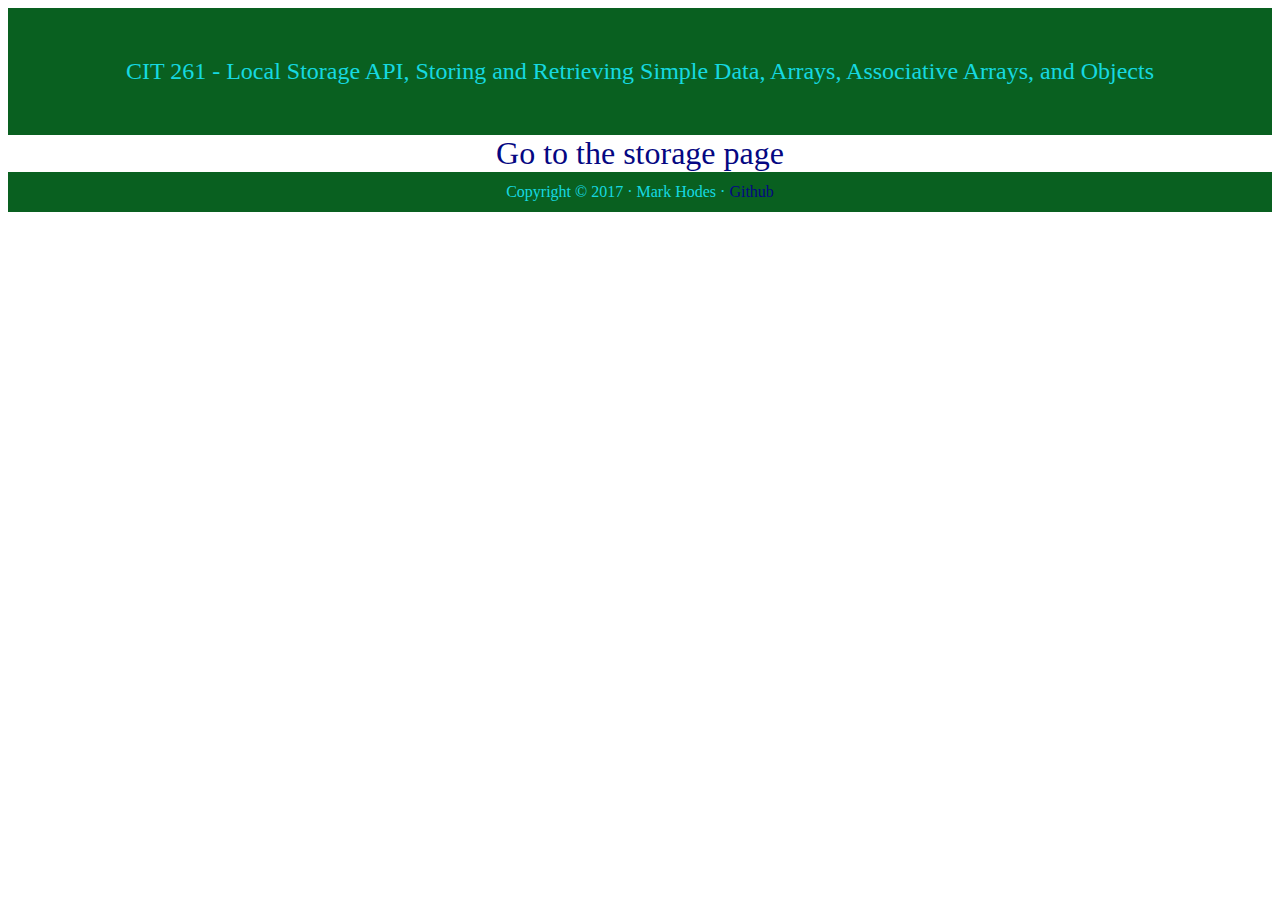
<file: LocalStorage.html>
<!DOCTYPE HTML>
<html>
	<head>
		<meta charset="UTF-8">
		<link rel="stylesheet" type="text/css" href="styles.css">
		<title>
			CIT 261 - Local Storage
		</title>
	</head>
<body>
	<header>
		CIT 261 - Local Storage API, Storing and Retrieving Simple Data, Arrays, Associative Arrays, and Objects
	</header>
<script>
localStorage.clear();
localStorage.setItem("userName","Mark");
localStorage.setItem("Site","RenoHS");
localStorage.setItem("position","Technology Contact");
localStorage.setItem("workLocation","Admin");
sessionStorage.setItem("username","Shirley");
</script>
<a href="storagepage.html" style=font-size:xx-large>Go to the storage page</a>
</body>
	<footer>
			Copyright &copy; 2017 &middot; Mark Hodes &middot; <a href="https://github.com/" target="_blank">Github</a>
	</footer>
</html>
</file>
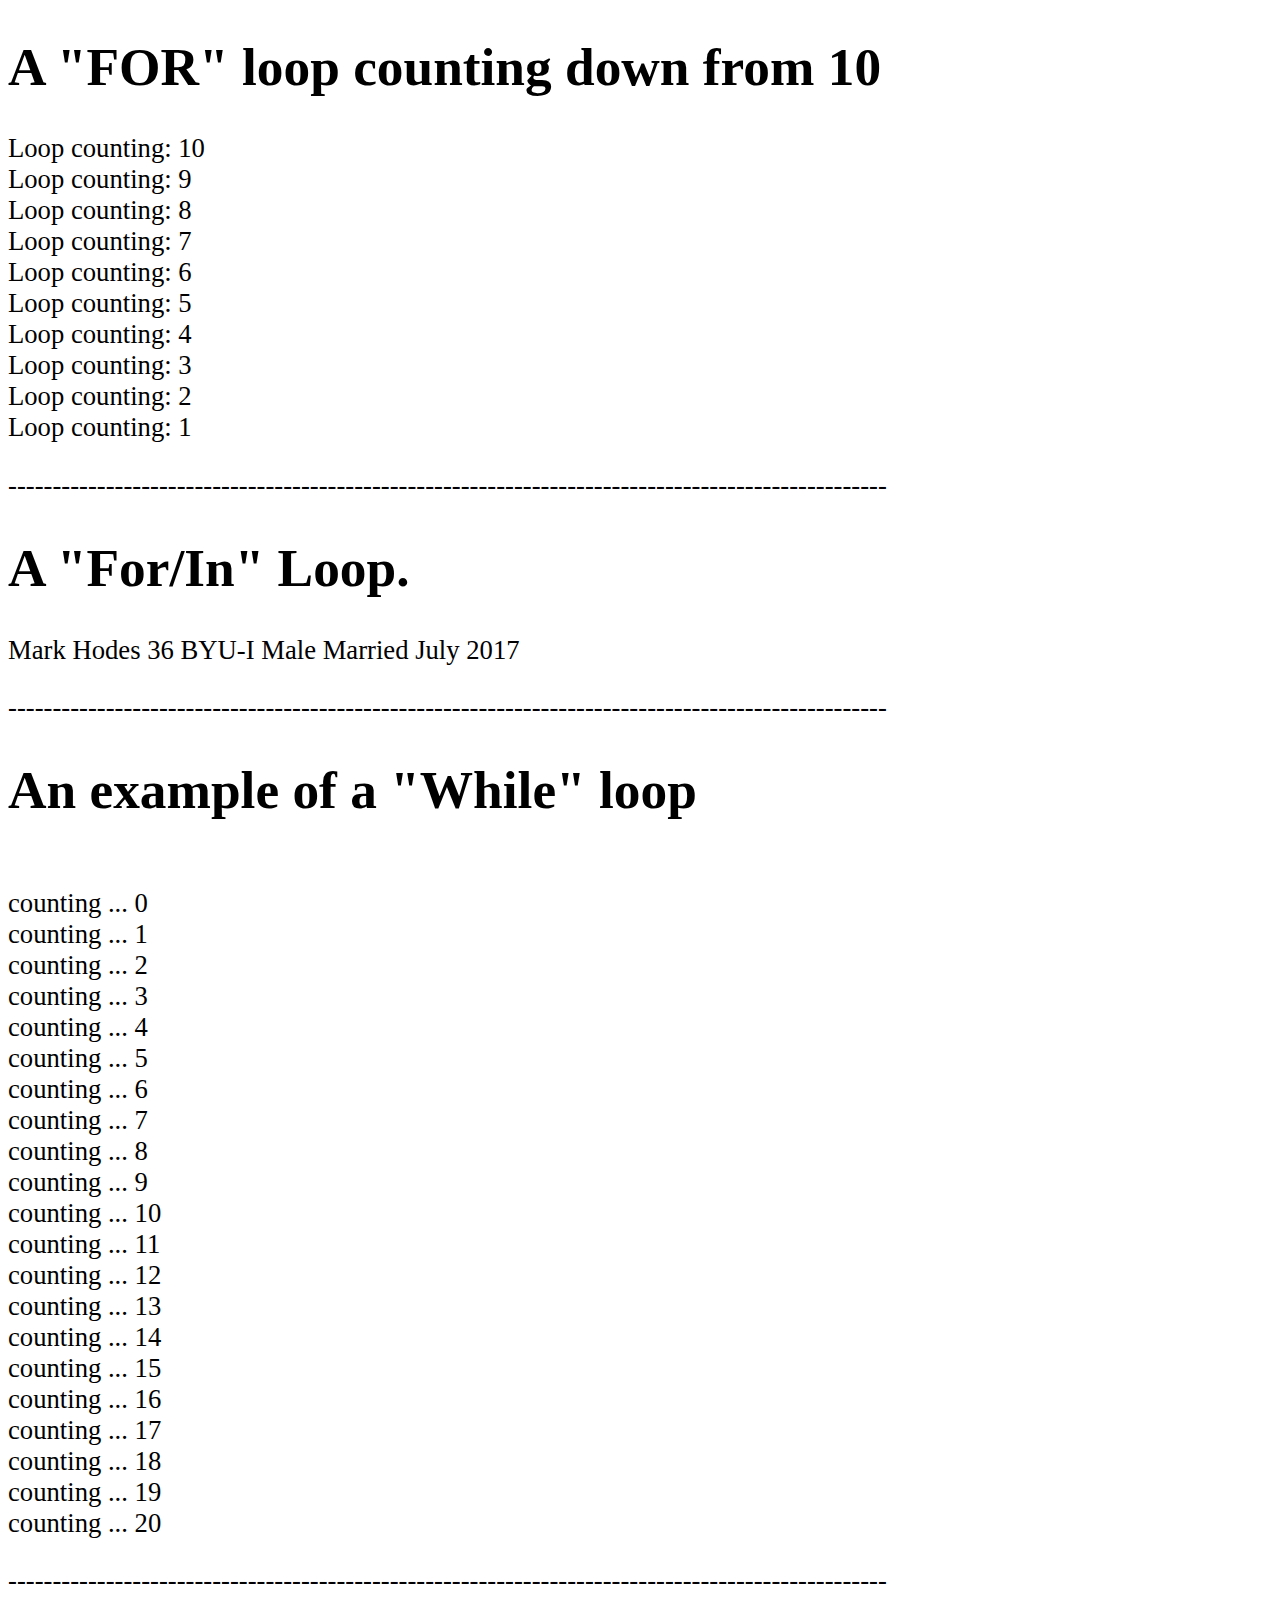
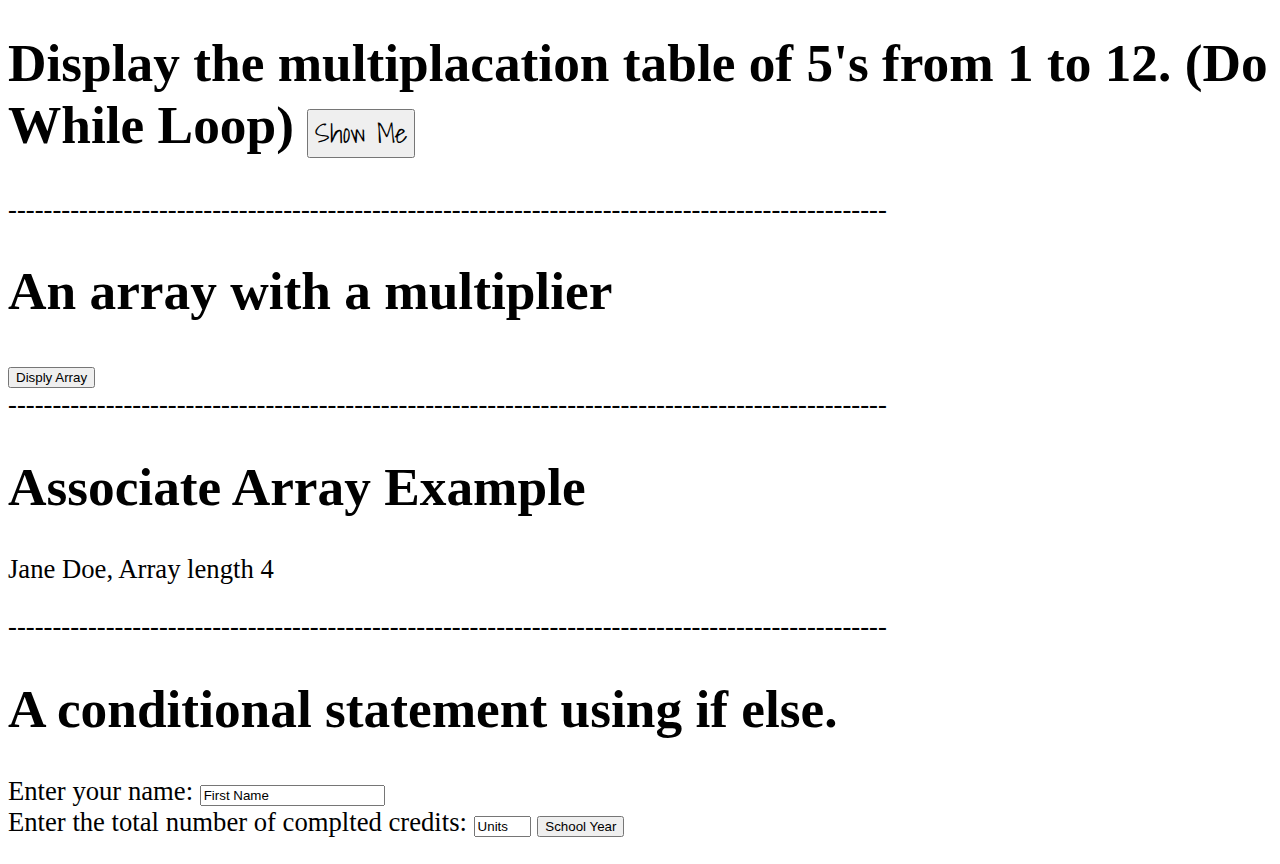
<file: Loops.html>
<!DOCTYPE HTML>
<html lang="en-us">
<head>
	<title>Javascript Loops</title>
	<Meta charset="utf-8">
	<link  rel='stylesheet' type='text/css' href='https://fonts.googleapis.com/css?family=Shadows+Into+Light%7COrbitron:400,700,500,900%7CPlayfair+Display+SC:400,400italic,700,700italic,900,900italic%7CTillana:500,400,800,700,600'>
	<style>
	body {font-family: 'Orbitron', 700; font-size: 20pt; }
	</style>
	<script type="text/javascript">
	/*  
	 * Examples of Javascript loop.
	 */
	
	function fiveTable(){
		var numb = 5;
		var i = 1;
		var text = "";
		
		do {
			text += "<br>5 x " + i + " = "  + (numb * i);
			i ++;
		}
		while (i <=12);
		document.getElementById('output').innerHTML = text;
	}
	</script>
</head>

<body>
<h1>A "FOR" loop counting down from 10</h1>
<p id="forLoop"></p>
<script>
	var textFor = "";
	var i;
	for (i = 10; i > 0; i--){
		textFor += "Loop counting: " + i + "<br>";
		}
	document.getElementById("forLoop").innerHTML = textFor;
</script>
---------------------------------------------------------------------------------------------------

<h1>A "For/In" Loop.</h1>

<p id="forIn"></p>

<script>
var bio = "";
var person = {fname:"Mark", lname:"Hodes", age:36, school:"BYU-I", gender:"Male", maritalStatus:"Married", graduationDate:"July 2017"}; 
var x;
for (x in person) {
    bio += person[x] + " ";
}
document.getElementById("forIn").innerHTML = bio;
</script>
---------------------------------------------------------------------------------------------------
<h1>An example of a "While" loop</h1>

<p id="whileLoop"></p>
<script>
var display = ""
var i = 0;
while (i <= 20) {
	display += "<br>counting ... " + i;
	i++
	}
document.getElementById("whileLoop").innerHTML = display;
</script>

---------------------------------------------------------------------------------------------------

<h1>Display the multiplacation table of 5's from 1 to 12. (Do While Loop)
<button type="button" onClick="fiveTable()" style="font-family:Shadows Into Light; font-size: 20pt;">Show Me</button>
</h1>
<div id="output"></div>
---------------------------------------------------------------------------------------------------
<script type="text/javascript">

	function createArray(list ,multiplier){
	
	var array = [8,-7,-5,10,8,8,-1,-5,6,18,-3,2];
	document.getElementById('original').innerHTML ="The array list is; " + array.join(", ");
	var list = array;
	var even = countEvens(list);
	
	
	document.getElementById('arrayList').innerHTML ="The total number of even integers is; " + even;	
	document.getElementById('multiply').innerHTML = "The array list multiplied by 3 is; " + multiply(list, 3).join(", ");
	
	}
	
	function countEvens(list){
	var even = 0;
	for (i = 0; i < list.length; i++){
		if (list[i] % 2 == 0){
			even += 1;}
	}
	return even;
	}
	function multiply(list, multiplier){
	
		for (var i = 0; i < list.length; i++){
		list[i] *= multiplier;}
	return list;
	}
	
	</script>
	
<h1>An array with a multiplier</h1>
<button type="button" onClick="createArray()">Disply Array</button>
<div id="original"></div>
<div id="count"></div>
<div id="arrayList"></div>
<div id="multiply"></div>

---------------------------------------------------------------------------------------------------

<h1>Associate Array Example</h1>
<p id="AssociateArray"></p>

<script>
var person = [];
person[0] = "John Smith";
person[1] = "Jane Doe";
person[2] = 46;
person[3] = "Bill Jones";
document.getElementById("AssociateArray").innerHTML =
person[1] + ", " + "Array length " + person.length;
</script>
---------------------------------------------------------------------------------------------------
<h1>A conditional statement using if else.</h1>
	<script type="text/javascript">
	/* Input: student name
	 * Input: total number of completed number of credits
	 * compare the number of computeted credits to the 
	 * credits required for the grade level
	 * 0 - 29 credits Freshman
	 * 30 - 59 credits Sophomore
	 * 60 - 89 credits Junior
	 * 90+ credits Senior
	 * output: the students name ant the current year
	 * in school based on credits completed. 
	 */

	function schoolYear() {
    var student = document.getElementById('name').value;
    var credits = parseInt(document.getElementById('credits').value);

    var message;
    if (credits < 30) {
        message = 'Fresman';
    }
    else if (credits >= 30 && credits < 60) {
        message = 'Sophomore';
    }
    else if (credits >= 60 && credits < 90) {
        message = 'Junior';
	}
	else if (credits > 90) {
        message ='Senior';
    }
	document.getElementById('outputDiv').innerHTML = student + ' is now a ' + message;
}
	 </script>
	  
<p>Enter your name: <input id="name" type="text" value="First Name" onfocus="if (this.value == 'First Name') {this.value = '';}" onblur="if (this.value == '') "  placeholder="First Name">
<br>
Enter the total number of complted credits: <input id="credits" type="text" value="Units" onfocus="if (this.value == 'Units') {this.value = '';}" onblur="if (this.value == '') "  placeholder="Units" size="4">
<button type="button" onclick="schoolYear()">School Year</button>
</p>
<div id="outputDiv"></div>

</body>
</html>
</file>
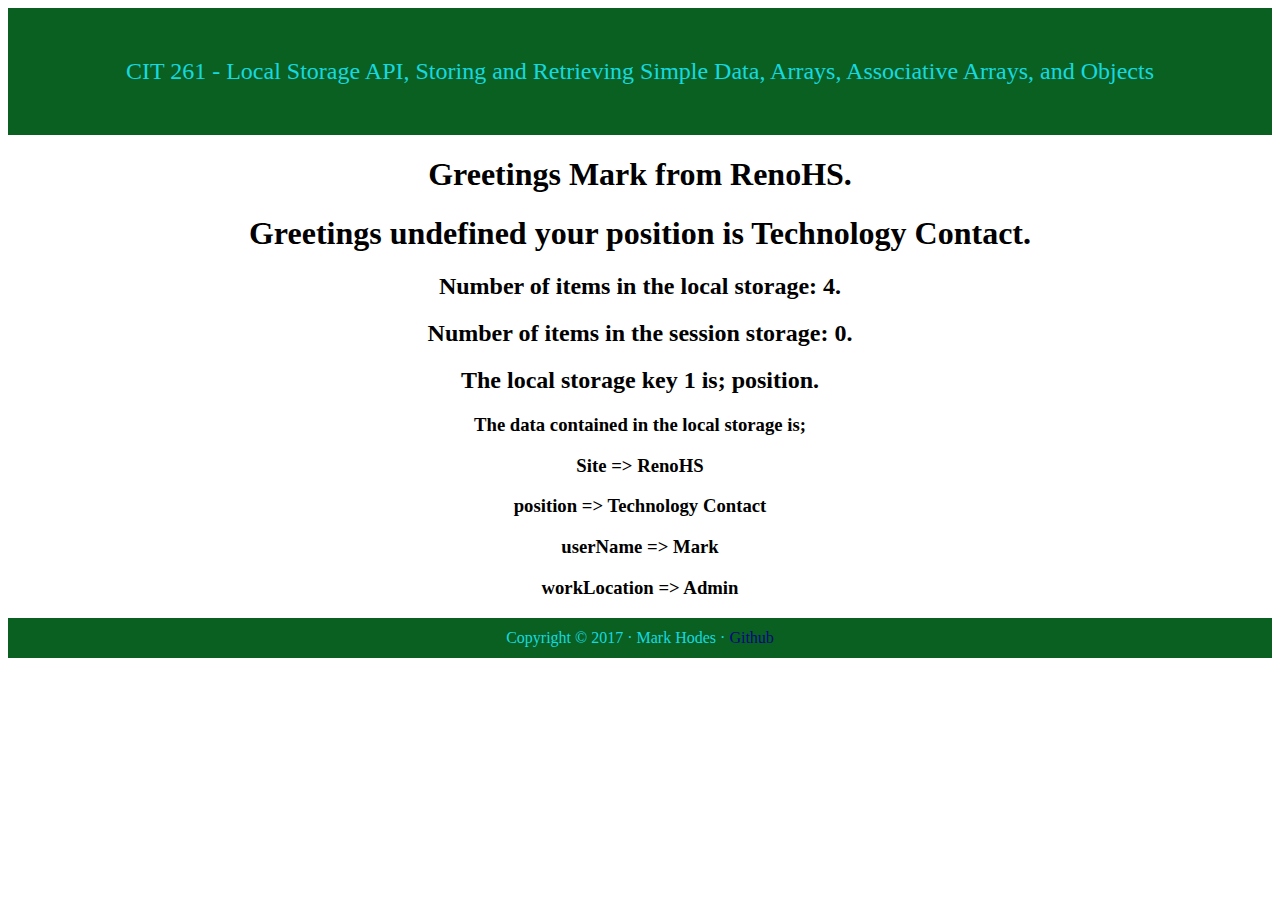
<file: storagepage.html>
<!DOCTYPE HTML>
<html>
	<head>
		<meta charset="UTF-8">
		<link rel="stylesheet" type="text/css" href="styles.css">
		<title>
			CIT 261 - Local Storage
		</title>
	</head>
<body>
	<header>
		CIT 261 - Local Storage API, Storing and Retrieving Simple Data, Arrays, Associative Arrays, and Objects
	</header>
<script>
//localStorage.clear();
document.write("<h1>Greetings " +localStorage.userName+ " from "+localStorage.Site+"." +"</h1>");
document.write("<h1>Greetings " +sessionStorage.username+ " your "+localStorage.key(1)+" is "+localStorage.position +"." +"</h1>");

document.write("<h2>"+"Number of items in the local storage: "+localStorage.length+"." +"</h2>");
document.write("<h2>"+"Number of items in the session storage: "+sessionStorage.length+"." +"</h2>");

document.write("<h2>"+"The local storage key 1 is; " +localStorage.key(1)+"."+"</h2>");

document.write("<h3>The data contained in the local storage is;</h3>")
for(var i=0, len=localStorage.length; i<len; i++) {
    var key = localStorage.key(i);
    var value = localStorage[key];
    document.write("<h3>"+key + " => " + value +"</h3>");
}

</script>
</body>
	<footer>
			Copyright &copy; 2017 &middot; Mark Hodes &middot; <a href="https://github.com/" target="_blank">Github</a>
	</footer>
</html>
</file>
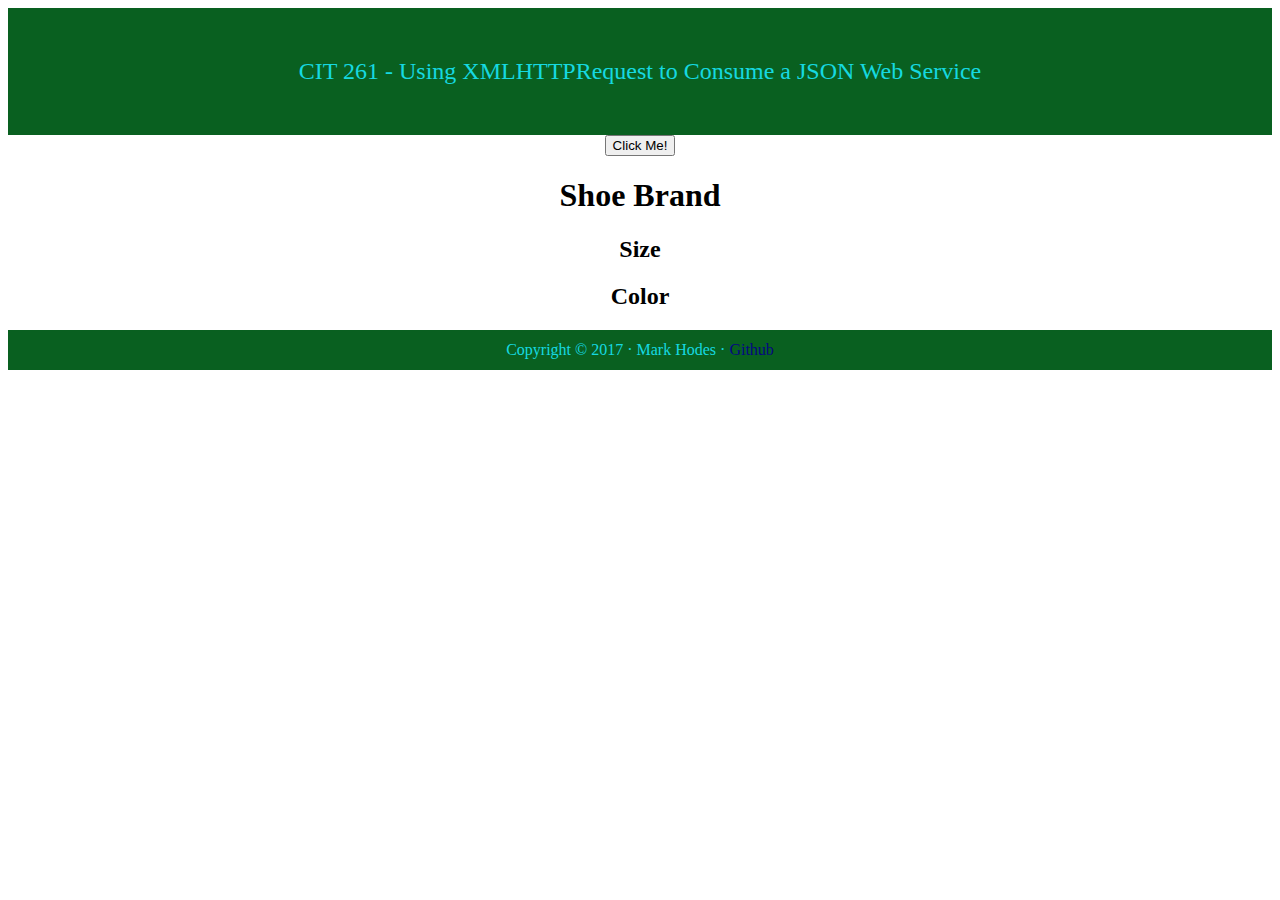
<file: XMLHTTPRequest.html>
<!DOCTYPE html>
<html>
<head>
<meta charset="UTF-8">
<link rel="stylesheet" type="text/css" href="styles.css">
<title>
CIT 261 - Using XMLHTTPRequest to Consume a JSON Web Service
</title>
<script>
	window.addEventListener('load',init, false);
    function init(e) {
    document.getElementById('shoeButton').addEventListener('click', documentLoader, false);
    }
    function reqListener (){
    var shoe = JSON.parse(this.responseText);
                
    document.getElementById('shoe_make').innerHTML = shoe.shoe_make;
    document.getElementById('shoe_size').innerHTML = shoe.shoe_size;
    document.getElementById('color').innerHTML = shoe.color;
    }
    function documentLoader (){
    var aReq = new XMLHttpRequest();
    aReq.onload = reqListener;
    aReq.open("GET", "ajax.json", true);
    aReq.send();
    }
</script>

</head>

<body>
<header>
CIT 261 - Using XMLHTTPRequest to Consume a JSON Web Service
</header>



<form id="shoeForm"> 
<button id="shoeButton" type="button">Click Me!</button>
</form>
<h1>Shoe Brand</h1>
<div id="shoe_make"></div>
<h2>Size</h2>
<div id="shoe_size"></div>
<h2>Color</h2>
<div id="color"></div>
</body>
<footer>
Copyright &copy; 2017 &middot; Mark Hodes &middot; <a href="https://github.com/" target="_blank">Github</a>
</footer>
</html>
</file>
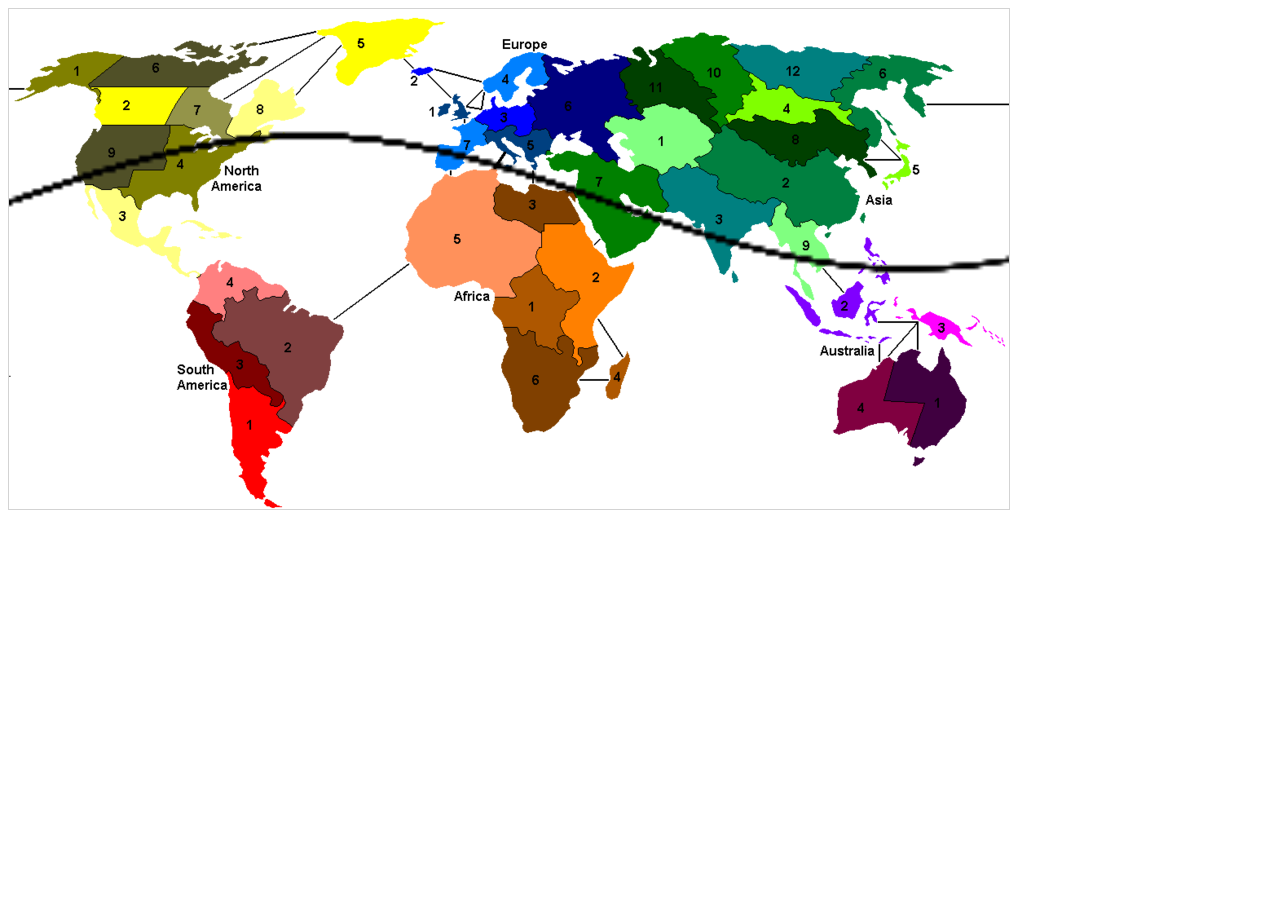
<file: CIT261Team/line.html>
<!DOCTYPE html>
<html>
  <header>
    <meta name="viewport" content="width=device-width, initial-scale=1.0">
    <style>
    </style>
  </header>
  <body onload="line()">
    <canvas id="myCanvas" style="border:1px solid #d3d3d3;"></canvas>
  </body>
</html>

<script>
function line(){
  document.getElementById("myCanvas").style.backgroundImage = "url('Images/WorldMap01.png')";
  document.getElementById("myCanvas").style.width = "1000px";
  
  var c = document.getElementById("myCanvas");
  var ctx = c.getContext("2d");
    ctx.lineWidth = 1;
  var cr = 0;
  var x=0;
  var y=vertical;
  var vertical = 58;
  var slope = 20;
  var m = 90/180*Math.PI / 9;
  
    for(var i=0; i<=360; i+=10){
    ctx.moveTo(x,y);
    x = i;
    y = vertical - Math.sin(cr) * slope;
    cr += m;
    ctx.lineTo(x,y);
    ctx.stroke();
  }
}
</script>
</file>
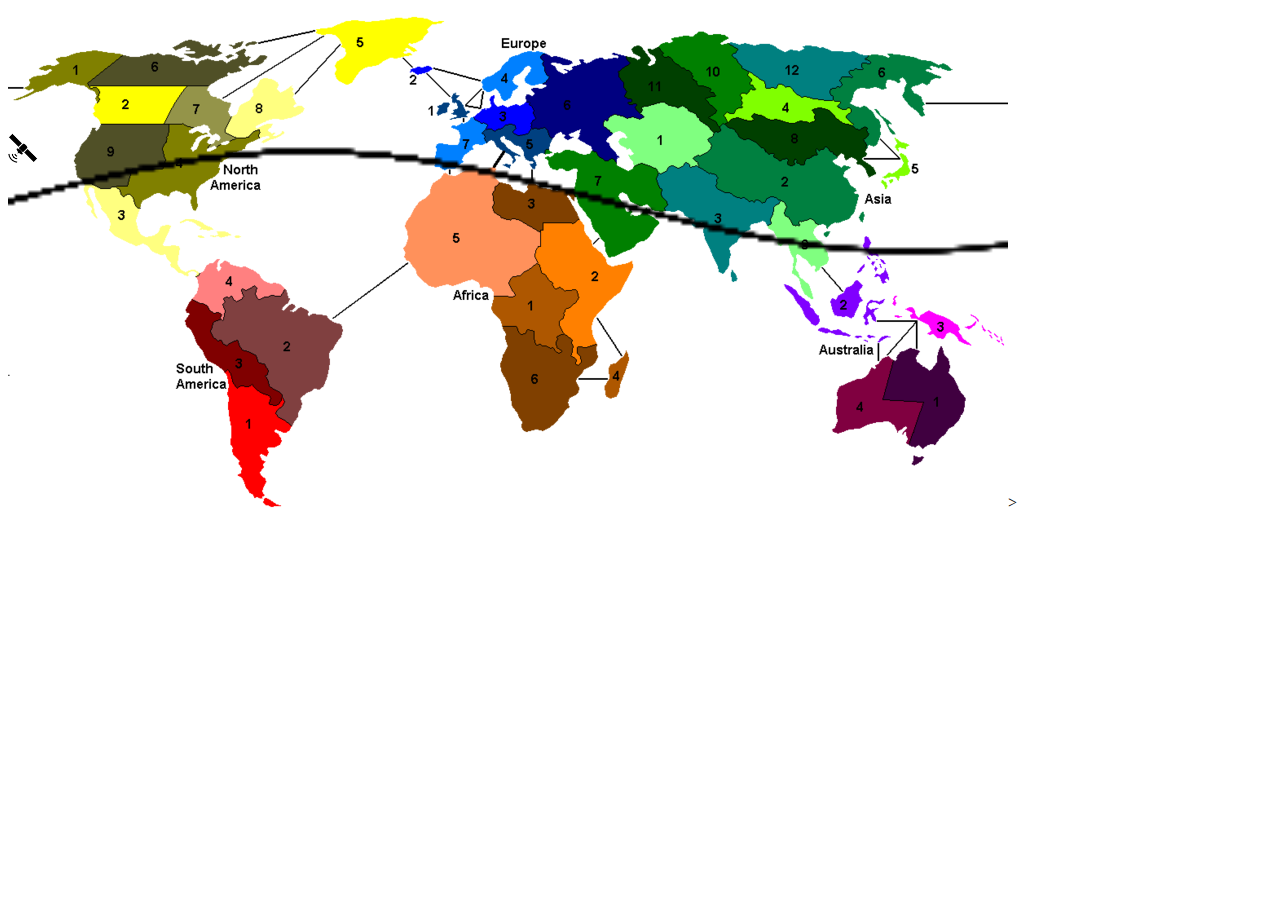
<file: CIT261Team/lineAnimation.html>
<!DOCTYPE html>
<html>
  <header>
    <meta name="viewport" content="width=device-width, initial-scale=1.0">
    <style>
    #redbox {
      width: 30px;
      height: 30px;
      position: fixed;
      margin-top: 125px;
      }

    </style>
  </header>
  <body onload="line()">
    <img id="redbox" src="Images/satallite.png">
    <canvas id="myCanvas"></canvas>>
  </body>
</html>

<script>
function line(){
  document.getElementById("myCanvas").style.backgroundImage = "url('Images/WorldMap01.png')";
  document.getElementById("myCanvas").style.width = "1000px";
  
  var c = document.getElementById("myCanvas");
  var ctx = c.getContext("2d");
    ctx.lineWidth = 1;
  var cr = 0;
  var x=0;
  var frequency = 9;
  var y=vertical;
  var vertical = 58;
  var slope = 15;
  var m = 90/180*Math.PI / frequency;
  
    for(var i=0; i<=360; i+=10){
    ctx.moveTo(x,y);
    x = i;
    y = vertical - Math.sin(cr) * slope;
    cr += m;
    ctx.lineTo(x,y);
    ctx.stroke();
  }
  right();
}

function right(){
  var redbox = document.getElementById("redbox");
  var interval = setInterval(frame, 1000);
  var frequency = 300;
  var move = 0;
   var vertical = 58;
  var slope = 50;
  var cr = 0;
  var m = 90/180*Math.PI / frequency;
  function frame(){
    for(i = 0; i <=1; i++){ 
      redbox.style.top = vertical - Math.sin(cr) * slope + "px";
      redbox.style.left = move + "px";
      cr += m;
      move++;
      if(move>1000){
        clearInterval(interval);
        break;
      }
    }
  }
}
</script>
</file>
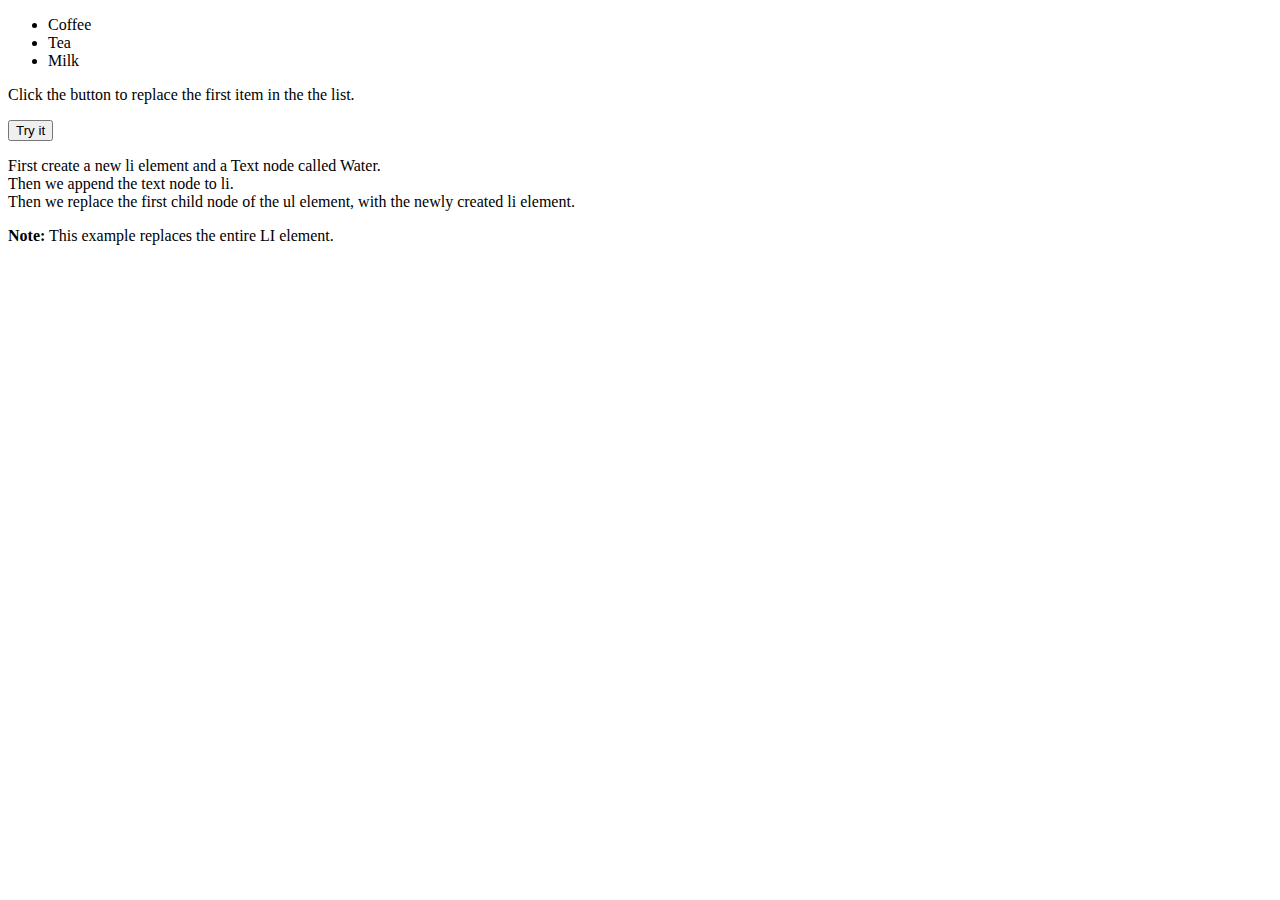
<file: CIT261Team/test.html>
<!DOCTYPE html>
<html>
<body>

<ul id="myList"><li>Coffee</li><li>Tea</li><li>Milk</li></ul>

<p>Click the button to replace the first item in the the list.</p>

<button onclick="myFunction()">Try it</button>

<p>First create a new li element and a Text node called Water.<br>Then we append the text node to li.<br>Then we replace the first child node of the ul element, with the newly created li element.</p>

<p><strong>Note:</strong> This example replaces the entire LI element.</p>

<script>
function myFunction() {
    var elmnt = document.createElement("div");
    var textnode = document.createTextNode("Water");
    elmnt.id = 'pizza';
    elmnt.appendChild(textnode);

    var item = document.getElementById("myList");
    item.replaceChild(elmnt, item.childNodes[0]);
    
    document.getElementById("pizza").innerHTML = '<img src="Images/WorldMap01.png" alt="mapImage">';
}
</script>

</body>
</html>
</file>
<file: styles.css>
body
{
	text-align:center;
	font-family:"Palatino Linotype", "Book Antiqua", Palatino, serif;
}

header
{
	padding-top:50px;
	padding-bottom:50px;
	background:#096020;
	color:#16d9e0;
	font-size:1.5em;
	
}

nav
{
	background:#050782;
	padding-top:10px;
	padding-bottom:25px;
	padding-left:45%;
}

li
{
	list-style:none;
}

.li
{
	background:#096020;
	padding:10px;
	width:100px;
}

section
{
	border-left:1px solid #096020;
	border-right:1px solid #096020;
}

.heading
{
	font-size:1.5em;
}

table
{
	margin:0 auto;
	text-align:left;
}

.title
{
	font-weight:bold;
	padding-left:10px;
	padding-right:10px;
	text-align:center;
	margin:0 auto;
	color:#096020;
	font-size:1.2em;
	border-bottom:1px solid #096020;
}

.last
{
	text-align:right;
	padding-left:5px;
	padding-right:5px;
	
}

.topic
{
	
	padding-left:5px;
	padding-right:5px;
}

a, a:visited, a:active
{
	color:#050782;
	text-decoration:none;
}

a:hover
{
	color:#e20404;
	text-decoration:none;
	
}

footer
{
	padding-top:10px;
	padding-bottom:10px;
	background:#096020;
	color:#16d9e0;
	border:1px solid #096020;
}
</file>
<file: transitions.css>
#object {
    position: relative;
    width: 280px;
    height: 60px;
    text-align: center;
    padding-top: 45px;
    border-radius: 100px;
    color: red;
    
    
    -webkit-animation-name: moveobject;
    -webkit-animation-duration: 5s;
    -webkit-animation-timing-function: linear;
    -webkit-animation-delay: 0s;
    -webkit-animation-iteration-count: infinite;
    -webkit-animation-direction: alternate;
    -webkit-animation-play-state: running;
    
    animation-name: moveobject;
    animation-duration: 5s;
    animation-timing-function:linear;
    animation-delay: 0s;
    animation-iteration-count: infinite;
    animation-direction: alternate;
    animation-play-state: running;
}
@-webkit-keyframes moveobject {
    0% {background: #04ff00; left:0px; top:0px;}
    25% {background: #00ff83; left:0px; top: 400px;}
    50% {background: #00ffd2; left:0px; top: 500px;}
    75% {background: #00bcff; left:0px; top: 400px;}
    100% {background: #0083ff; left:0px; top: 0px;}
}
@keyframes moveobject {
    0% {background: #04ff00; left:0px; top:0px;}
    25% {background: #00ff83; left:0px; top: 400px;}
    50% {background: #00ffd2; left:400px; top: 400px;}
    75% {background: #00bcff; left:400px; top: 00px;}
    100% {background: #0083ff; left:0px; top: 0px;}
}
</file>
<file: CIT261Team/styles.css>
/*
	Using Bootstrap CSS files as a reference
*/

html {
    font-size: 10px;
}


/*
@media screen and (min-width: 500px) {
   body {
      width:420px;
   }
}

@media screen and (min-width: 800px) {
   body {
      width:720px;
   }
}
*/

body {
    background-color: lightgray;
    color: #333;
    font-family: "Helvetica Neue", Helvetica, Arial, sans-serif;
    font-size: 14px;
    line-height: 1.42857;
}

header {
    margin-left: 100px;
}

nav {
    margin-left: 20px;
}

#navbar {
    list-style: none;
}

.dropbtn {
    background-color: #4CAF50;
    color: white;
    padding: 10px;
    font-size: 16px;
    border: none;
    cursor: pointer;
}

.dropbtn:hover,
.dropbtn:focus {
    background-color: #3e8e41;
}

.dropdown {
    position: relative;
    display: inline-block;
}

.dropdown-content {
    display: none;
    position: absolute;
    background-color: #f9f9f9;
    max-height: 300px;
    min-width: 160px;
    overflow: auto;
    box-shadow: 0px 8px 16px 0px rgba(0, 0, 0, 0.2);
    z-index: 1;
}

.dropdown-content a {
    color: black;
    padding: 12px 16px;
    text-decoration: none;
    display: block;
}

.dropdown a:hover {
    background-color: #f1f1f1
}

.show {
    display: block;
}

a {
    background-color: transparent;
}

a:active,
a:hover {
    outline: 0 none;
}

b,
strong {
    font-weight: 700;
}

h1 {
    font-size: 2em;
    margin: 0.67em 0;
}

#imageToSwap {
    border: 0 none;
    width: 100%;
    height: auto;
    min-height: 512px;
}

canvas {
    border: 0 none;
    width: 100%;
    height: auto;
    min-height: 512px;
}

#altImageToSwap {
    border: 0 none;
    width: 100%;
    height: auto;
    min-height: 512px;
}

hr {
    box-sizing: content-box;
    height: 0;
}

table {
    border-collapse: collapse;
    border-spacing: 0;
}

td,
th {
    padding: 0;
}

.body-content {
    padding-left: 15px;
    padding-right: 15px;
}

.container {
    margin-left: auto;
    margin-right: auto;
    padding-left: 15px;
    padding-right: 15px;
}

@media (min-width: 768px) {
    .container {
        width: 750px;
    }
}

@media (min-width: 992px) {
    .container {
        width: 970px;
    }
}

@media (min-width: 1200px) {
    .container {
        width: 1170px;
    }
}

.container-fluid {
    margin-left: auto;
    margin-right: auto;
    padding-left: 15px;
    padding-right: 15px;
}

.row {
    margin-left: -15px;
    margin-right: -15px;
}

.col-md-1,
.col-md-10,
.col-md-11,
.col-md-12,
.col-md-2,
.col-md-3,
.col-md-4,
.col-md-5,
.col-md-6,
.col-md-7,
.col-md-8,
.col-md-9 {
    min-height: 1px;
    padding-left: 15px;
    padding-right: 15px;
    position: relative;
}

@media (min-width: 992px) {
    .col-md-1,
    .col-md-10,
    .col-md-11,
    .col-md-12,
    .col-md-2,
    .col-md-3,
    .col-md-4,
    .col-md-5,
    .col-md-6,
    .col-md-7,
    .col-md-8,
    .col-md-9 {
        float: left;
    }
    .col-md-12 {
        width: 100%;
    }
    .col-md-11 {
        width: 91.6667%;
    }
    .col-md-10 {
        width: 83.3333%;
    }
    .col-md-9 {
        width: 75%;
    }
    .col-md-8 {
        width: 66.6667%;
    }
    .col-md-7 {
        width: 58.3333%;
    }
    .col-md-6 {
        width: 50%;
    }
    .col-md-5 {
        width: 41.6667%;
    }
    .col-md-4 {
        width: 33.3333%;
    }
    .col-md-3 {
        width: 25%;
    }
    .col-md-2 {
        width: 16.6667%;
    }
    .col-md-1 {
        width: 8.33333%;
    }
}

*::after,
*::before {
    box-sizing: border-box;
}

* {
    box-sizing: border-box;
}

.footer {
    font-weight: bold;
    font-size: larger;
    margin-top: 25px;
    margin-bottom: 25px;
}

.HomePageImage {
    max-height: 160px;
    max-width: 160px;
    border-radius: 15px 50px;
    margin-top: 5px;
    margin-bottom: 5px;
}

.divHeight {
    min-height: 40px;
}

.redBackgroundWhiteText {
    background-color: red;
    color: white;
    font-weight: bold;
}

#redbox {
    width: 30px;
    height: 30px;
    position: relative;
    /*      margin-top: -125px;*/
    z-index: 100;
}

#imageToSwap {
    z-index: -1;
    position: static;
}

textarea {
    overflow: auto;
    min-width: 570px;
    /* Updated to 570 to stop text wrap issues in text area for IE, Edge, and Firefox */
    min-height: 70px;
}


/* Uncomment below to turn on DIV debug */


/*
div
{
	border-style: solid;
	border-width: 1px;
	border-color: black;
}
*/
</file>
